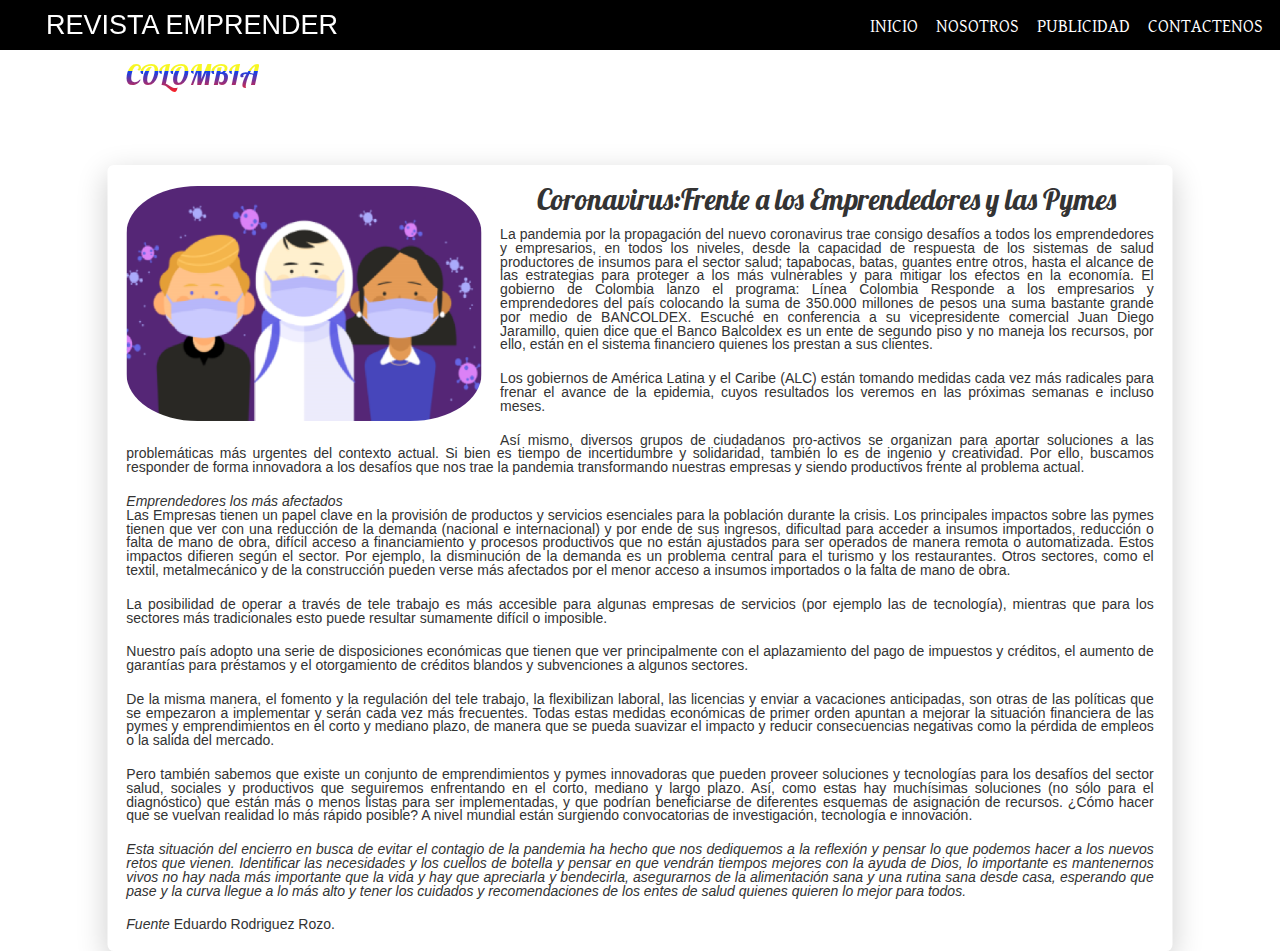
<file: covid_y_las_pymes.html>
<!DOCTYPE html>
<html lang="en, es">
<head>
		<meta charset="UTF-8">
		<meta name="viewport" content="width=device-width, initial-scale=1.0, maximum-scale=1">
		
		<meta name="description" content="Revista Emprender, la revista de los Emprendedores Colombianos. Te ayudara a obtener Tips y consejos para que puedas desarrollar tus emprendimientos. ">
		<meta name="author" content="Michael 'Deathless Corpse' Reinoso">
		<meta name="robots" content= "index, follow">

	<script src="js/jquery-3.1.0.min.js"></script>
	<script src="js/bootstrap.min.js"></script>
  	<script src="js/main.js"></script>
  
  
  <!--HOJAS DE ESTILO-->
  	
  	<link rel="stylesheet" href="css/font-awesome.min.css">
  	<link rel="stylesheet" href="css/normalize.css">
	<link rel="stylesheet" href="css/cannabis.css">
	<link rel="stylesheet" href="css/style.css">
	<link rel="stylesheet" href="css/animate.min.css">
	<link rel="stylesheet" href="https://cdnjs.cloudflare.com/ajax/libs/animate.css/4.1.1/animate.min.css">
	<link rel="stylesheet" href="

	<!--FUENTES: DE ORTIZ XD-->
	<link href="https://fonts.googleapis.com/css2?family=Fira+Sans:wght@500&display=swap" rel="stylesheet">
	<link href="https://fonts.googleapis.com/css2?family=Lobster&display=swap" rel="stylesheet">
	<link href="https://fonts.googleapis.com/css2?family=David+Libre:wght@500&display=swap" rel="stylesheet">
	<link href="https://fonts.googleapis.com/css2?family=Lora:ital,wght@1,500&display=swap" rel="stylesheet">

	<link rel="icon" href="assets/img/articulos/solicitud.png">

    <title>Coronavirus y las Pymes </title>
</head>
<body>
    
    <!--ENCABEZADO DE LA PAGINA--> 
    <header class="full-width NavBarP">
		<div class="full-width NavBarP-Logo">REVISTA EMPRENDER <span> COLOMBIA</span></div>
		<nav class="full-width NavBarP-Nav">
			<ul class="full-width list-unstyled">
				<li><a href="index.html">Inicio</a></li>
				<li><a href="nosotros.html">Nosotros</a></li>
				<li><a href="publicidad.html">Publicidad</a></li>
				<li><a href="index.html#contactenos_titulo">Contactenos</a></li>
				
			</ul>
		</nav>
		<i class="fa fa-bars visible-xs btn-menuMobile ShowMenuMobile" aria-hidden="true"></i>
  </header>

  <main>

	<!------NOTICIAS---->
	
			<div class="contenedor-articulo">
		
			<img class="circle" src="assets/img/articulos/articulo 3.png" alt="">  
		
		<h1 class="articulo-titulo">Coronavirus:Frente a los Emprendedores y las Pymes</h1>
		<p class="avestrus-texto"> 
			La pandemia por la propagación del nuevo coronavirus trae consigo desafíos a todos los emprendedores y empresarios,  en todos los niveles, desde la capacidad de respuesta de los sistemas de salud productores de insumos para el sector salud; tapabocas, batas, guantes entre otros,  hasta el alcance de las estrategias para proteger a los más vulnerables y para mitigar los efectos en la economía. El gobierno de Colombia lanzo el programa: Línea Colombia Responde a los empresarios y emprendedores del país colocando la suma de 350.000 millones de pesos una suma bastante grande por medio de BANCOLDEX. Escuché en conferencia a su vicepresidente comercial Juan Diego Jaramillo, quien dice que el Banco Balcoldex es un ente de segundo piso y no maneja los recursos, por ello, están en el sistema financiero quienes los prestan a sus clientes.
		</p>
		<br>
		<p class="avestrus-texto">
			Los gobiernos de América Latina y el Caribe (ALC) están tomando medidas cada vez más radicales para frenar el avance de la epidemia, cuyos resultados los veremos en las próximas semanas e incluso meses.
		</p>
		<br>
		<p class="avestrus-texto">
			Así mismo, diversos grupos de ciudadanos pro-activos se organizan para aportar soluciones a las problemáticas más urgentes del contexto actual. Si bien es tiempo de incertidumbre y solidaridad, también lo es de ingenio y creatividad. Por ello, buscamos responder de forma innovadora a los desafíos que nos trae la pandemia transformando nuestras empresas y siendo productivos frente al problema actual.
		</p>
		<br>
		<p class="avestrus-texto">
			<i> Emprendedores los más afectados</i> <br>
			Las  Empresas tienen un papel clave en la provisión de productos y servicios esenciales para la población durante la crisis. Los principales impactos sobre las pymes tienen que ver con una reducción de la demanda (nacional e internacional) y por ende de sus ingresos, dificultad para acceder a insumos importados, reducción o falta de mano de obra, difícil acceso a financiamiento y procesos productivos que no están ajustados para ser operados de manera remota o automatizada. Estos impactos difieren según el sector. Por ejemplo, la disminución de la demanda es un problema central para el turismo y los restaurantes. Otros sectores, como el textil, metalmecánico y de la construcción pueden verse más afectados por el menor acceso a insumos importados o la falta de mano de obra.
		</p>
		<br>
		<p class="avestrus-texto"> 
			La posibilidad de operar a través de tele trabajo es más accesible para algunas empresas de servicios (por ejemplo las de tecnología), mientras que para los sectores más tradicionales esto puede resultar sumamente difícil o imposible.
		</p>
		<br>
		<p class="avestrus-texto">
			Nuestro  país adopto  una serie de disposiciones económicas que tienen que ver principalmente con el aplazamiento del pago de impuestos y créditos, el aumento de garantías para préstamos y el otorgamiento de créditos blandos y subvenciones a algunos sectores.
		</p>
		<br>
		<p class="avestrus-texto">
			De la misma manera, el fomento y la regulación del tele trabajo, la flexibilizan laboral, las licencias y  enviar a vacaciones anticipadas, son otras de las políticas que se empezaron a implementar y serán cada vez más frecuentes. Todas estas medidas económicas de primer orden apuntan a mejorar la situación financiera de las pymes y emprendimientos en el corto y mediano plazo, de manera que se pueda suavizar el impacto  y reducir consecuencias negativas como la pérdida de empleos o la salida del mercado.
		</p>
		<br>
		<p class="avestrus-texto">
			Pero también sabemos que existe un conjunto de emprendimientos y pymes innovadoras que pueden proveer soluciones y tecnologías para los desafíos del sector salud, sociales y productivos que seguiremos enfrentando en el corto, mediano y largo plazo. Así, como estas hay muchísimas soluciones (no sólo para el diagnóstico) que están más o menos listas para ser implementadas, y que podrían beneficiarse de diferentes esquemas de asignación de recursos. ¿Cómo hacer que se vuelvan realidad lo más rápido posible?  A nivel mundial están surgiendo convocatorias de investigación, tecnología e innovación.
		</p>
		<br>
		<p class="avestrus-texto">
			<i>Esta situación  del encierro en busca de evitar el contagio de la pandemia ha hecho que nos dediquemos a la reflexión y pensar lo que podemos hacer a los nuevos retos que vienen. Identificar las necesidades y los cuellos de botella y pensar en que vendrán tiempos mejores con la ayuda de Dios, lo importante es mantenernos vivos no hay nada más importante que la vida y hay que apreciarla y bendecirla, asegurarnos de la alimentación sana y una rutina sana desde casa, esperando que pase y la curva llegue a lo más alto y tener los cuidados y recomendaciones de los entes de salud quienes quieren lo mejor para todos. </i>
		</p>
		<br>
		<p class="avestrus-texto">
			<i>Fuente</i> Eduardo Rodriguez Rozo. 
		<br>
		
		 </div>

		 <!--Copyright (c) 2020 by FrankieDoodie (https://codepen.io/FrankieDoodie/pen/PdpLKW)

Permission is hereby granted, free of charge, to any person obtaining a copy of this software and associated documentation files (the "Software"), to deal in the Software without restriction, including without limitation the rights to use, copy, modify, merge, publish, distribute, sublicense, and/or sell copies of the Software, and to permit persons to whom the Software is furnished to do so, subject to the following conditions:

The above copyright notice and this permission notice shall be included in all copies or substantial portions of the Software.

THE SOFTWARE IS PROVIDED "AS IS", WITHOUT WARRANTY OF ANY KIND, EXPRESS OR IMPLIED, INCLUDING BUT NOT LIMITED TO THE WARRANTIES OF MERCHANTABILITY, FITNESS FOR A PARTICULAR PURPOSE AND NONINFRINGEMENT. IN NO EVENT SHALL THE AUTHORS OR COPYRIGHT HOLDERS BE LIABLE FOR ANY CLAIM, DAMAGES OR OTHER LIABILITY, WHETHER IN AN ACTION OF CONTRACT, TORT OR OTHERWISE, ARISING FROM, OUT OF OR IN CONNECTION WITH THE SOFTWARE OR THE USE OR OTHER DEALINGS IN THE SOFTWARE.-->


	
		 


  <!--PIE DE PAGINA-->
<!--<footer id="ft_sec">
	<div class="container">
		<div class="row">
			<div class="col-lg-12">
				<div class="ft">						
					<ul>
						<li><a href="https://web.facebook.com/Revista-Emprender-1130069083829241 "target="_blank"><i class="fa fa-facebook" id="facebook"></i></a></li>
						<li><a href="https://www.instagram.com/revistaemprendercol/" target="_blank"><i class="fa fa-instagram" target="_blank"></i></a></li>
            <li><a href="https://www.linkedin.com/in/eduardo6/" target="_blank"><i class="fa fa-linkedin" ></i></a></li>
            <li><a href="https://api.whatsapp.com/send?phone=3106252465&text=Director%20Revista%20Emprender" target="_blank"><i class="fa fa-whatsapp" ></i></a></li>
					</ul>					
				</div>
				<ul class="copy_right">
          <li>&copy;REVISTA EMPRENDER</li>-->
          <!--<li>developer by md. shiddikur rahman</li>-->
				</ul>					
			</div>	
		</div>
	</div>
</footer>

</body>
</html>
</file>
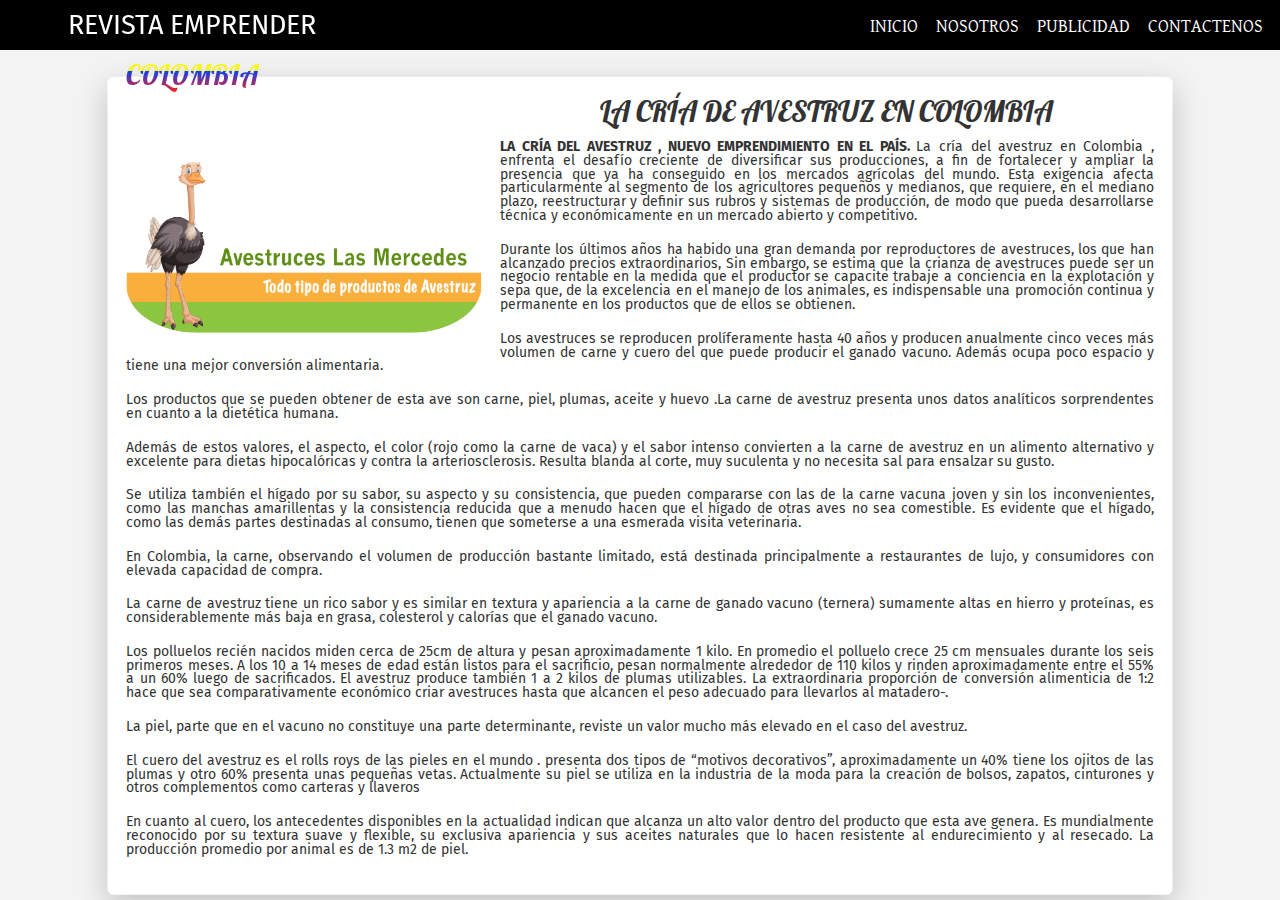
<file: cria_de_avestruz.html>
<!DOCTYPE html>
<html lang="en, es">
<head>
		<meta charset="UTF-8">
		<meta name="viewport" content="width=device-width, initial-scale=1.0, maximum-scale=1">
		
		<meta name="description" content="Revista Emprender, la revista de los Emprendedores Colombianos. Te ayudara a obtener Tips y consejos para que puedas desarrollar tus emprendimientos. ">
		<meta name="author" content="Michael 'Deathless Corpse' Reinoso">
		<meta name="robots" content= "index, follow">

	<script src="js/jquery-3.1.0.min.js"></script>
	<script src="js/bootstrap.min.js"></script>
  	<script src="js/main.js"></script>
  
  
  <!--HOJAS DE ESTILO-->
  	
  	<link rel="stylesheet" href="css/font-awesome.min.css">
  	<link rel="stylesheet" href="css/normalize.css">
	
	<link rel="stylesheet" href="css/style.css">
	<link rel="stylesheet" href="css/animate.min.css">
	<link rel="stylesheet" href="https://cdnjs.cloudflare.com/ajax/libs/animate.css/4.1.1/animate.min.css">
	<link rel="stylesheet" href="css/articulos.css">

	<!--FUENTES: DE ORTIZ XD-->
	<link href="https://fonts.googleapis.com/css2?family=Fira+Sans:wght@500&display=swap" rel="stylesheet">
	<link href="https://fonts.googleapis.com/css2?family=Lobster&display=swap" rel="stylesheet">
	<link href="https://fonts.googleapis.com/css2?family=David+Libre:wght@500&display=swap" rel="stylesheet">
	<link href="https://fonts.googleapis.com/css2?family=Lora:ital,wght@1,500&display=swap" rel="stylesheet">

	<link rel="icon" href="assets/img/articulos/solicitud.png">

    <title>La Cria de Avestruz En Colombia</title>
</head>
<body>
    
    <!--ENCABEZADO DE LA PAGINA--> 
    <header class="full-width NavBarP">
		<div class="full-width NavBarP-Logo">REVISTA EMPRENDER <span> COLOMBIA</span></div>
		<nav class="full-width NavBarP-Nav">
			<ul class="full-width list-unstyled">
				<li><a href="index.html">Inicio</a></li>
				<li><a href="nosotros.html">Nosotros</a></li>
				<li><a href="publicidad.html">Publicidad</a></li>
				<li><a href="index.html#contactenos_titulo">Contactenos</a></li>
				
			</ul>
		</nav>
		<i class="fa fa-bars visible-xs btn-menuMobile ShowMenuMobile" aria-hidden="true"></i>
  </header>

  <main>

	<!------NOTICIAS---->
	
			<div class="contenedor-articulo">
		
			<img class="circle" src="assets/img/articulos/articulo 1.jpg" alt="">  
		
		<h1 class="articulo-titulo">LA CRÍA DE AVESTRUZ EN COLOMBIA</h1>
		<p class="avestrus-texto"> 
		<b>LA CRÍA DEL AVESTRUZ , NUEVO EMPRENDIMIENTO EN EL PAÍS. </b> La cría del avestruz en Colombia , enfrenta el desafío creciente de diversificar sus producciones, a fin de fortalecer y ampliar la presencia que ya 
			ha conseguido en los mercados agrícolas del mundo. Esta exigencia afecta particularmente al segmento de los agricultores pequeños y medianos, que requiere, en el mediano plazo, reestructurar y definir 
			sus rubros y sistemas de producción, de modo que pueda desarrollarse técnica y económicamente en un mercado abierto y competitivo.
		</p>
		<br>
		<p class="avestrus-texto">
			Durante los últimos años ha habido una gran demanda por reproductores de avestruces, los que han alcanzado precios extraordinarios, Sin embargo, se estima que la crianza de avestruces puede ser un 
			negocio rentable en la medida que el productor se capacite trabaje a conciencia en la explotación y sepa que, de la excelencia en el manejo de los animales, es indispensable una promoción continua 
			y permanente en los productos que de ellos se obtienen. 
		</p>
		<br>
		<p class="avestrus-texto">
			Los avestruces se reproducen prolíferamente hasta 40 años y producen anualmente cinco veces más volumen de carne y cuero del que puede producir el ganado vacuno. Además ocupa poco espacio y tiene 
			una mejor conversión alimentaria. 
		</p>
		<br>
		<p class="avestrus-texto">
			Los productos que se pueden obtener de esta ave son carne, piel, plumas, aceite y huevo .La carne de avestruz presenta unos datos analíticos sorprendentes en cuanto a la dietética humana.
		</p>
		<br>
		<p class="avestrus-texto"> 
			Además de estos valores, el aspecto, el color (rojo como la carne de vaca) y el sabor intenso convierten a la carne de avestruz en un alimento alternativo y excelente para dietas hipocalóricas y 
			contra la arteriosclerosis. Resulta blanda al corte, muy suculenta y no necesita sal para ensalzar su gusto.
		</p>
		<br>
		<p class="avestrus-texto">
			Se utiliza también el hígado por su sabor, su aspecto y su consistencia, que pueden compararse con las de la carne vacuna joven y sin los inconvenientes, como las manchas amarillentas y la consistencia reducida que a menudo hacen
			que el hígado de otras aves no sea comestible. Es evidente que el hígado, como las demás partes destinadas al consumo, tienen que someterse a una esmerada visita veterinaria.
		</p>
		<br>
		<p class="avestrus-texto">
			En Colombia, la carne, observando el volumen de producción bastante limitado,
			está destinada principalmente a restaurantes de lujo, y consumidores con elevada capacidad de compra.
		</p>
		<br>
		<p class="avestrus-texto">
			La carne de avestruz tiene un rico sabor y es similar en textura y apariencia a la carne de ganado vacuno (ternera) sumamente altas en hierro y proteínas, es considerablemente más baja en grasa, colesterol y calorías que el ganado vacuno.
		</p>
		<br>
		<p class="avestrus-texto">
			Los polluelos recién nacidos miden cerca de 25cm de altura y pesan aproximadamente 1 kilo. En promedio el polluelo crece 25 cm mensuales durante los seis primeros meses. A los 10 a 14 meses de edad están listos para el sacrificio, pesan 
			normalmente alrededor de 110 kilos y rinden aproximadamente entre el 55% a un 60% luego de sacrificados. El avestruz produce también 1 a 2 kilos de plumas utilizables. La extraordinaria proporción de conversión alimenticia de 1:2 hace 
			que sea comparativamente económico criar avestruces hasta que alcancen el peso adecuado para llevarlos al matadero-. 
		</p>
		<br>
		<p class="avestrus-texto">
			La piel, parte que en el vacuno no constituye una parte determinante, reviste un valor mucho más elevado en el caso del avestruz.
		</p>
		<br>
		<p class="avestrus-texto">
			El cuero del avestruz es el rolls roys de las pieles en el mundo . presenta dos tipos de “motivos decorativos”, aproximadamente un 40% tiene los ojitos de las plumas y otro 60% presenta unas pequeñas vetas. Actualmente su piel se 
			utiliza en la industria de la moda para la creación de bolsos, zapatos, cinturones y otros complementos como carteras y llaveros
		</p>
		<br>
		<p class="avestrus-texto"> 
			En cuanto al cuero, los antecedentes disponibles en la actualidad indican que alcanza un alto valor dentro del producto que esta ave genera. Es mundialmente reconocido por su textura suave y flexible, su exclusiva apariencia y sus 
			aceites naturales que lo hacen resistente al endurecimiento y al resecado. La producción promedio por animal es de 1.3 m2 de piel.
		</p>
		<br>
		 </div>

		 <!--Copyright (c) 2020 by FrankieDoodie (https://codepen.io/FrankieDoodie/pen/PdpLKW)

Permission is hereby granted, free of charge, to any person obtaining a copy of this software and associated documentation files (the "Software"), to deal in the Software without restriction, including without limitation the rights to use, copy, modify, merge, publish, distribute, sublicense, and/or sell copies of the Software, and to permit persons to whom the Software is furnished to do so, subject to the following conditions:

The above copyright notice and this permission notice shall be included in all copies or substantial portions of the Software.

THE SOFTWARE IS PROVIDED "AS IS", WITHOUT WARRANTY OF ANY KIND, EXPRESS OR IMPLIED, INCLUDING BUT NOT LIMITED TO THE WARRANTIES OF MERCHANTABILITY, FITNESS FOR A PARTICULAR PURPOSE AND NONINFRINGEMENT. IN NO EVENT SHALL THE AUTHORS OR COPYRIGHT HOLDERS BE LIABLE FOR ANY CLAIM, DAMAGES OR OTHER LIABILITY, WHETHER IN AN ACTION OF CONTRACT, TORT OR OTHERWISE, ARISING FROM, OUT OF OR IN CONNECTION WITH THE SOFTWARE OR THE USE OR OTHER DEALINGS IN THE SOFTWARE.-->


	
		 


  <!--PIE DE PAGINA-->
<!--<footer id="ft_sec">
	<div class="container">
		<div class="row">
			<div class="col-lg-12">
				<div class="ft">						
					<ul>
						<li><a href="https://web.facebook.com/Revista-Emprender-1130069083829241 "target="_blank"><i class="fa fa-facebook" id="facebook"></i></a></li>
						<li><a href="https://www.instagram.com/revistaemprendercol/" target="_blank"><i class="fa fa-instagram" target="_blank"></i></a></li>
            <li><a href="https://www.linkedin.com/in/eduardo6/" target="_blank"><i class="fa fa-linkedin" ></i></a></li>
            <li><a href="https://api.whatsapp.com/send?phone=3106252465&text=Director%20Revista%20Emprender" target="_blank"><i class="fa fa-whatsapp" ></i></a></li>
					</ul>					
				</div>
				<ul class="copy_right">
          <li>&copy;REVISTA EMPRENDER</li>-->
          <!--<li>developer by md. shiddikur rahman</li>-->
				</ul>					
			</div>	
		</div>
	</div>
</footer>

</body>
</html>
</file>
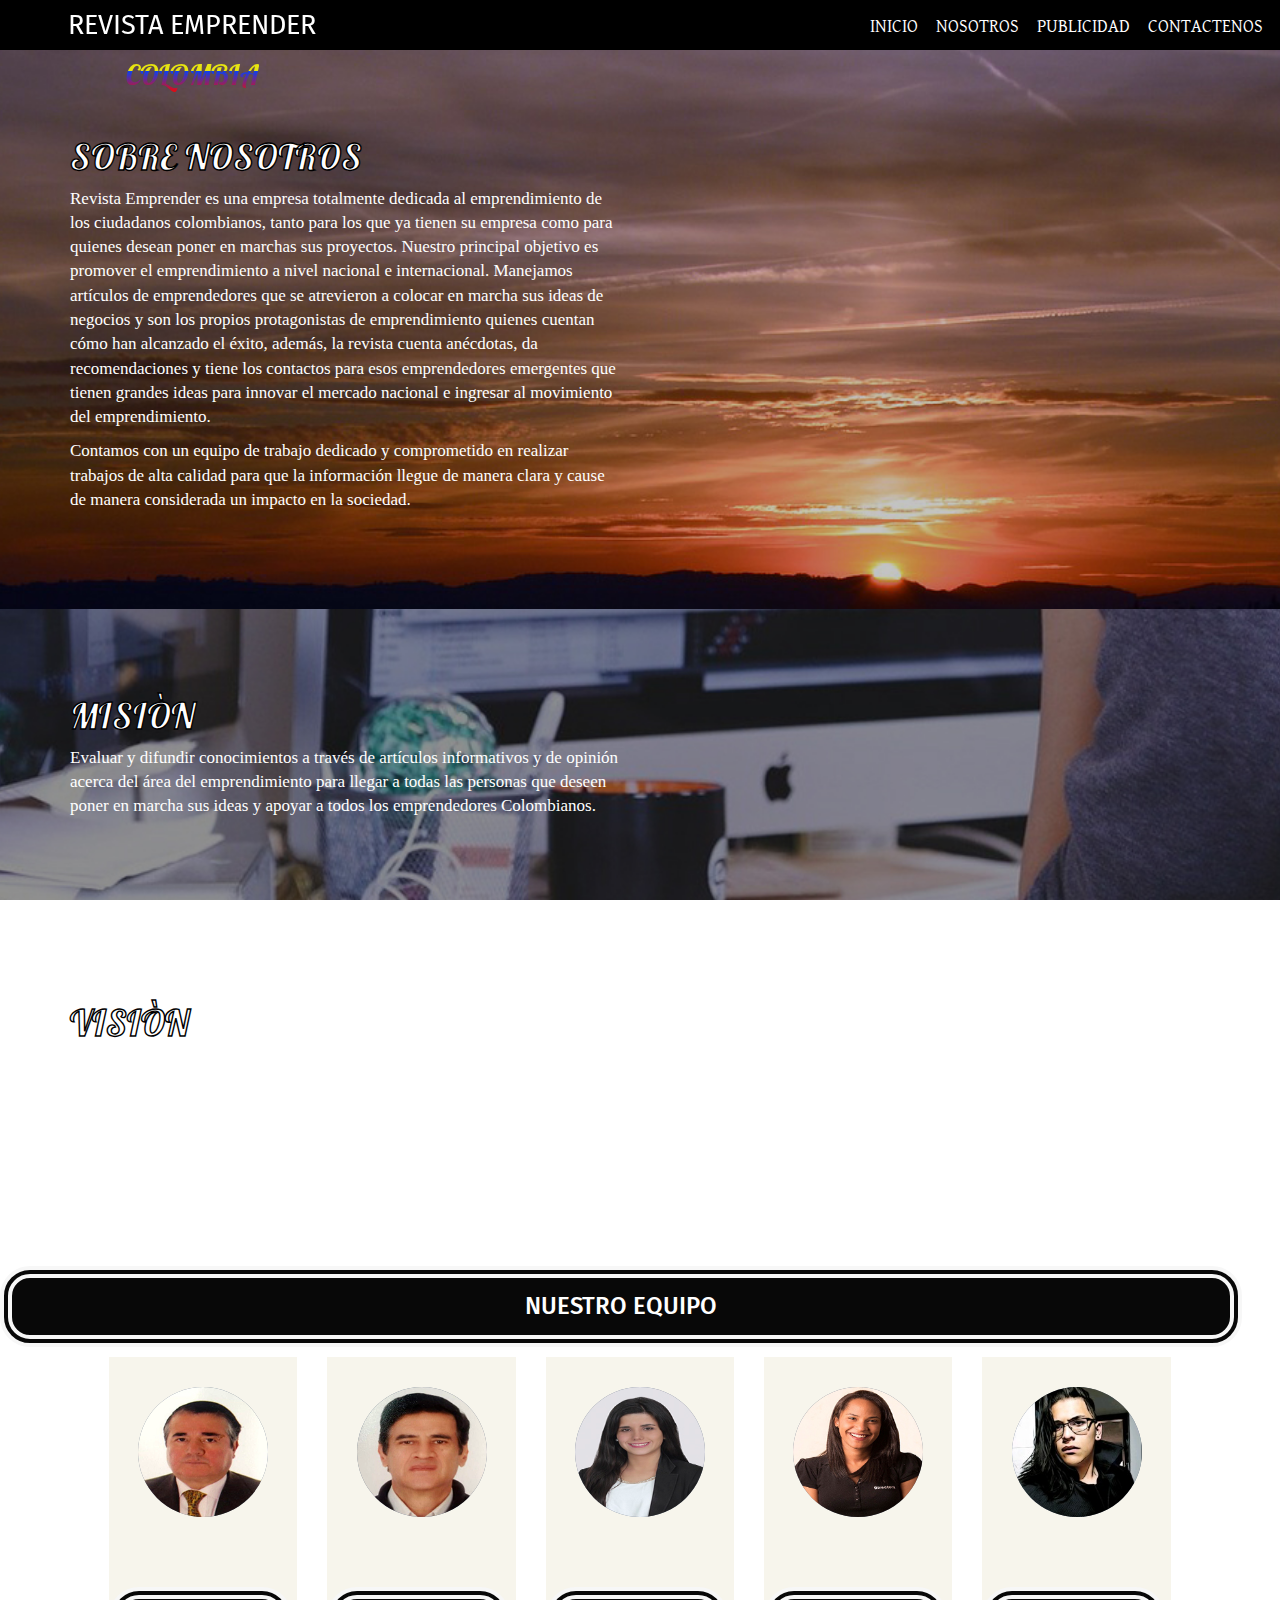
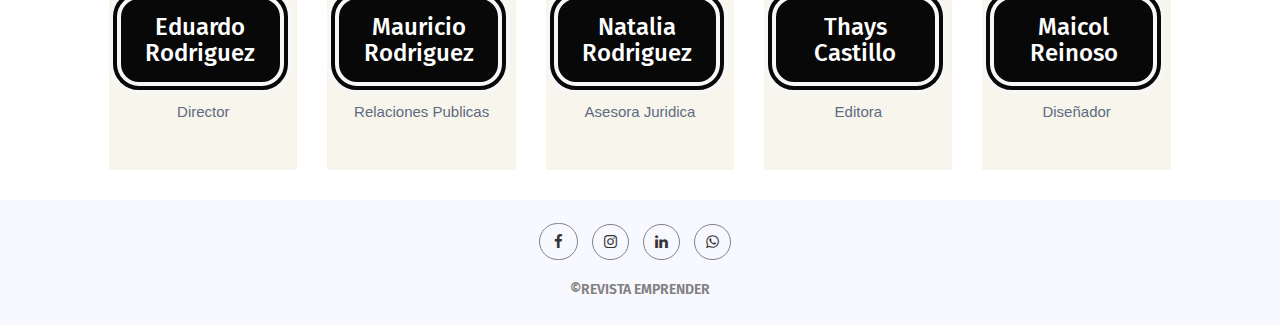
<file: nosotros.html>
<!DOCTYPE html>
<html lang="es">
<head>
    <meta charset="UTF-8">
    <meta name="viewport" content="width=device-width, initial-scale=1.0">
    <meta name="viewport" content="width=device-width, initial-scale=1.0">
  <meta name="description" content="Revista Emprender, la revista de los Emprendedores Colombianos. Te ayudara a obtener Tips y consejos para que puedas desarrollar tus emprendimientos. ">
  <meta name="author" content="Michael 'Deathless Corpse' Reinoso">
  <meta name="robots" content= "index, follow">

  <!--LIBRERIAS JS-->
  <script src="js/jquery-3.1.0.min.js"></script>
	<script src="js/bootstrap.min.js"></script>
  <script src="js/main.js"></script>
  
  
  <!--HOJAS DE ESTILO-->
  <link rel="stylesheet" href="css/bootstrap.css">
  <link rel="stylesheet" href="css/font-awesome.min.css">
  <link rel="stylesheet" href="css/normalize.css">
  <link rel="stylesheet" href="css/nosotros.css">
  <link rel="stylesheet" href="css/style.css">
  <link rel="stylesheet" href="css/other styles/bootstrap.min.css">
  <link rel="stylesheet" href="css/other styles/responsive.css">
  

  <!--FUENTES: DE ORTIZ XD-->
  <link href="https://fonts.googleapis.com/css2?family=Fira+Sans:wght@500&display=swap" rel="stylesheet">
  <link href="https://fonts.googleapis.com/css2?family=Lobster&display=swap" rel="stylesheet">
  <link href="https://fonts.googleapis.com/css2?family=David+Libre:wght@500&display=swap" rel="stylesheet">
  <link href="https://fonts.googleapis.com/css2?family=Lora:ital,wght@1,500&display=swap" rel="stylesheet">


  <link rel="stylesheet" href="https://cdnjs.cloudflare.com/ajax/libs/animate.css/4.1.1/animate.min.css">
  <link rel="stylesheet" href="css/animate.min.css">
  <link rel="icon" href="assets/img/project-management .png">

  <title>REVISTA EMPRENDER COLOMBIA</title>

</head>
<body>

   <!--ENCABEZADO DE LA PAGINA--> 
    <header class="full-width NavBarP">
		<div class="full-width NavBarP-Logo">REVISTA EMPRENDER <span> COLOMBIA</span></div>
		<nav class="full-width NavBarP-Nav">
			<ul class="full-width list-unstyled">
				<li><a href="index.html">Inicio</a></li>
				<li><a href="nosotros.html">Nosotros</a></li>
				<li><a href="publicidad.html">Publicidad</a></li>
				<li><a href="index.html#contactenos_titulo">Contactenos</a></li>
				
			</ul>
		</nav>
		<i class="fa fa-bars visible-xs btn-menuMobile ShowMenuMobile" aria-hidden="true"></i>
  </header>
  

 <!--SECCION DE NOSOTROS (VER LA DOCUMENTACION PARA LA ANIMACÌON EN https://animate.style/#usage)-->
    
    <!--SOBRE NOSOTROS-->
  <section id="about-us" class="parallax">
    <div class="container">
      <div class="row">
        <div class="col-sm-6">
          <div class="about-info wow fadeInUp" data-wow-duration="1000ms" data-wow-delay="300ms">
            <h2 id="sobre-nosotros" class="animate__animated animate__fadeInRight">SOBRE NOSOTROS</h2>
            <p id="nosotros" class="animate__animated animate__fadeInUp animate__slow">Revista Emprender es una empresa totalmente dedicada al emprendimiento de los ciudadanos colombianos, tanto para los que ya tienen su empresa como para quienes desean poner en marchas sus proyectos.
              Nuestro principal objetivo es promover el emprendimiento a nivel nacional e internacional.
              Manejamos artículos de emprendedores que se atrevieron a colocar en marcha sus ideas de negocios y son los propios protagonistas de emprendimiento quienes cuentan cómo han alcanzado el éxito, además, la revista cuenta anécdotas, da recomendaciones y tiene los contactos para esos emprendedores emergentes que tienen grandes ideas para innovar el mercado nacional e ingresar al movimiento del emprendimiento. </p>
            <p id="nosotros" class="animate__animated animate__fadeInUp animate__slow">Contamos con un equipo de trabajo dedicado y comprometido en realizar trabajos de alta calidad para que la información llegue de manera clara y cause de manera considerada un impacto en la sociedad.</p>
          </div>
        </div>
        </div>
        </div>
      </div>
    </div>
  </section>

  <!--MISION-->
  <section id="about-uss" class="parallax">
    <div class="container">
      <div class="row">
        <div class="col-sm-6">
          <div class="about-info wow fadeInUp" data-wow-duration="1000ms" data-wow-delay="300ms">
            <h2 class="animate__animated animate__fadeInRight">MISIÒN</h2>
            <p id="nosotross" class="animate__animated animate__fadeInUp animate__slow">Evaluar y difundir conocimientos a través de artículos informativos y de opinión acerca del área del emprendimiento para llegar a todas las personas que deseen poner en marcha sus ideas 
              y apoyar a todos los emprendedores Colombianos.</p>
          </div>
        </div>
        </div>
        </div>
      </div>
    </div>
  </section>

  <!--VISION-->
  <section id="about-usss" class="parallax">
    <div class="container">
      <div class="row">
        <div class="col-sm-6">
          <div class="about-info wow fadeInUp" data-wow-duration="1000ms" data-wow-delay="300ms">
            <h2 class="animate__animated animate__fadeInRight ">VISIÒN</h2>
            <p id="nosotrosss" class="animate__animated animate__fadeInUp animate__slow">Queremos ser un medio referente para los emprendedores de todo el país, para ayudarlos de alguna manera a impulsar sus ideas de negocios para que sean exitosos. 
              Nuestra meta es que cada vez, más personas puedan recibir nuestra revista ampliando nuestra difusión y lograr mayor alcance.</p>
            
          </div>
        </div>
        </div>
        </div>
      </div>
    </div>
  </section>
<![base64]>
<![base64]>

<!--SECCION DE NUESTRO TEAM-->
<h3>NUESTRO EQUIPO</h3>

<!--GRACIAS A FrankieDoodie por el diseño de esta seccion, todos los creditos para el,
visiten su Perfil de Codepen https://codepen.io/collection/XdWJOQ/-->
<section>
  <div class="contenedor_team">
    <div class="row">
      <div class="col-md-2 col-md-offset-1">
        <div class="our-team">
          <div class="picture">
            <img class="img-fluid" src="assets/img/team/eduardo.jpeg">
          </div>
          <div class="team-content">
            <h3 class="name">Eduardo Rodriguez</h3>
            <h4 class="title">Director</h4>
          </div>
          <ul class="social">
            <li><a href="https://web.facebook.com/Revista-Emprender-1130069083829241" target="_blank" class="fa fa-facebook" aria-hidden="true"></a></li>
            <li><a href="https://twitter.com/EDURODRIROZO" target="_blank" class="fa fa-twitter" aria-hidden="true"></a></li>
            <li><a href="https://api.whatsapp.com/send?phone=3106252465&text=Director%20Revista%20Emprender" target="_blank" class="fa fa-whatsapp" aria-hidden="true"></a></li>
            <li><a href="https://www.linkedin.com/in/eduardo6" target="_blank" class="fa fa-linkedin" aria-hidden="true"></a></li>
          </ul>
        </div>
      </div>
          <div class="col-md-2 ">
        <div class="our-team">
          <div class="picture">
            <img class="img-fluid" src="assets/img/team/mauricio.jpeg">
          </div>
          <div class="team-content">
            <h3 class="name">Mauricio Rodriguez</h3>
            <h4 class="title">Relaciones Publicas</h4>
          </div>
          <ul class="social">
            <li><a href="https://web.facebook.com/Revista-Emprender-1130069083829241" target="_blank" class="fa fa-facebook" aria-hidden="true"></a></li>
            <li><a href="https://twitter.com/EDURODRIROZO" target="_blank" class="fa fa-twitter" aria-hidden="true"></a></li>
            <li><a href="https://api.whatsapp.com/send?phone=3106252465&text=Director%20Revista%20Emprender" target="_blank" class="fa fa-whatsapp" aria-hidden="true"></a></li>
            <li><a href="https://www.linkedin.com/in/eduardo6" target="_blank" class="fa fa-linkedin" aria-hidden="true"></a></li>
          </ul>
        </div>
      </div>
          <div class="col-md-2">
        <div class="our-team">
          <div class="picture">
            <img class="img-fluid" src="assets/img/team/natalia.JPG">
          </div>
          <div class="team-content">
            <h3 class="name">Natalia Rodriguez</h3>
            <h4 class="title">Asesora Juridica</h4>
          </div>
          <ul class="social">
            <li><a href="https://web.facebook.com/Revista-Emprender-1130069083829241" target="_blank" class="fa fa-facebook" aria-hidden="true"></a></li>
            <li><a href="" target="_blank" class="fa fa-twitter" aria-hidden="true"></a></li>
            <li><a href="https://api.whatsapp.com/send?phone=3106252465&text=Director%20Revista%20Emprender" target="_blank" class="fa fa-whatsapp" aria-hidden="true"></a></li>
            <li><a href="https://www.linkedin.com/in/natalia-andrea-rodriguez-gonzalez-80274215a/" target="_blank" class="fa fa-linkedin" aria-hidden="true"></a></li>
          </ul>
        </div>
      </div>
          <div class="col-md-2">
        <div class="our-team">
          <div class="picture">
            <img class="img-fluid" src="assets/img/team/thays.JPG">
          </div>
          <div class="team-content">
            <h3 class="name">Thays Castillo</h3>
            <h4 class="title">Editora</h4>
          </div>
          <ul class="social">
            <li><a href="https://web.facebook.com/Revista-Emprender-1130069083829241" target="_blank" class="fa fa-facebook" aria-hidden="true"></a></li>
            <li><a href="https://twitter.com/ThaysCastillo" target="_blank" class="fa fa-twitter" aria-hidden="true"></a></li>
            <li><a href="https://api.whatsapp.com/send?phone=3106252465&text=Director%20Revista%20Emprender" target="_blank" class="fa fa-whatsapp" aria-hidden="true"></a></li>
            <li><a href="https://www.linkedin.com/in/thays-castillo-ar%C3%A9valo-762abb1ab/" target="_blank" class="fa fa-linkedin" aria-hidden="true"></a></li>
          </ul>
        </div>
      </div>
      <div class="col-md-2">
        <div class="our-team">
          <div class="picture">
            <img class="img-fluid" src="assets/img/team/maick.jpeg">
          </div>
          <div class="team-content">
            <h3 class="name">Maicol Reinoso</h3>
            <h4 class="title">Diseñador</h4>
          </div>
          <ul class="social">
            <li><a href="https://web.facebook.com/Revista-Emprender-1130069083829241" target="_blank" class="fa fa-facebook" aria-hidden="true"></a></li>
            <li><a href="https://twitter.com/DctmMaick" target="_blank" class="fa fa-twitter" aria-hidden="true"></a></li>
            <li><a href="https://api.whatsapp.com/send?phone=3114502476&text=Diseñador%20Revista%20Emprender" target="_blank" class="fa fa-whatsapp" aria-hidden="true"></a></li>
            <li><a href="https://www.linkedin.com/in/michael-reinoso-9007501a5/" target="_blank" class="fa fa-linkedin" aria-hidden="true"></a></li>
          </ul>
        </div>
      </div>
    </div>
  </div>

  <!--PIE DE PAGINA-->
<footer id="ft_sec">
	<div class="container">
		<div class="row">
			<div class="col-lg-12">
				<div class="ft">						
					<ul>
						<li><a href="https://web.facebook.com/Revista-Emprender-1130069083829241 "target="_blank"><i class="fa fa-facebook" id="facebook"></i></a></li>
						<li><a href="https://www.instagram.com/revistaemprendercol/" target="_blank"><i class="fa fa-instagram" target="_blank"></i></a></li>
            <li><a href="https://www.linkedin.com/in/eduardo6/" target="_blank"><i class="fa fa-linkedin" ></i></a></li>
            <li><a href="https://api.whatsapp.com/send?phone=3106252465&text=Director%20Revista%20Emprender" target="_blank"><i class="fa fa-whatsapp" ></i></a></li>
					</ul>					
				</div>
				<ul class="copy_right">
          <li>&copy;REVISTA EMPRENDER</li>
          <!--<li>developer by md. shiddikur rahman</li>-->
				</ul>					
			</div>	
		</div>
	</div>
</footer>

</section>







</body>
</file>
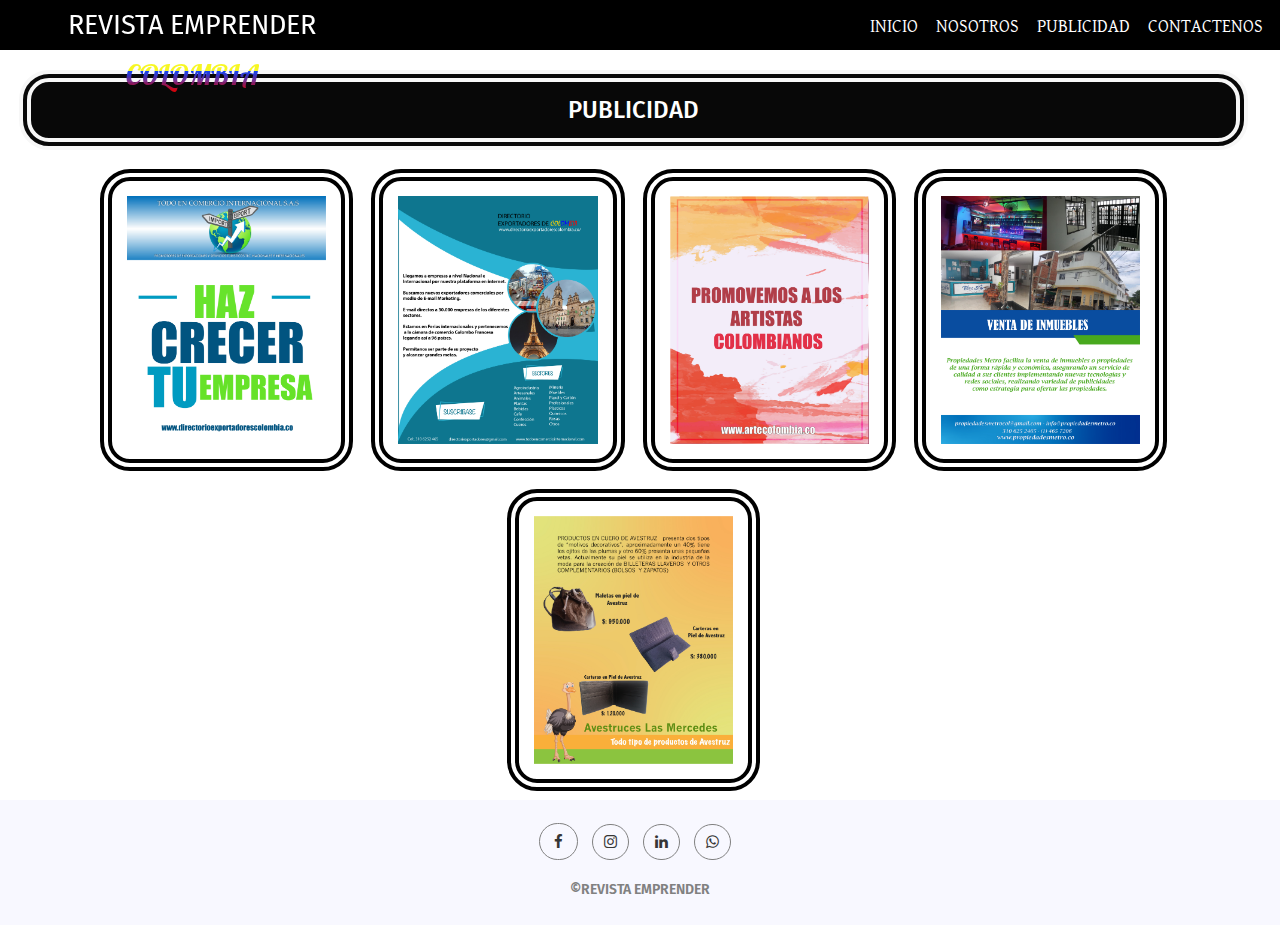
<file: publicidad.html>
<!DOCTYPE html>
<html lang="es">
<head>
    <meta charset="UTF-8">
    <meta name="viewport" content="width=device-width, initial-scale=1.0">
    <meta name="viewport" content="width=device-width, initial-scale=1.0">
  <meta name="description" content="Revista Emprender, la revista de los Emprendedores Colombianos. Te ayudara a obtener Tips y consejos para que puedas desarrollar tus emprendimientos. ">
  <meta name="author" content="Michael 'Deathless Corpse' Reinoso">
  <meta name="robots" content= "index, follow">


    <script src="js/jquery-3.1.0.min.js"></script>
	<script src="js/bootstrap.min.js"></script>
  	<script src="js/main.js"></script>
  
  
  <!--HOJAS DE ESTILO-->
    <link rel="stylesheet" href="css/bootstrap.css">
  	<link rel="stylesheet" href="css/font-awesome.min.css">
  	<link rel="stylesheet" href="css/normalize.css">
    <link rel="stylesheet" href="css/publicidad.css">
    <link rel="stylesheet" href="css/style.css">
  
  

  <link href="https://fonts.googleapis.com/css2?family=Fira+Sans:wght@500&display=swap" rel="stylesheet">
  <link href="https://fonts.googleapis.com/css2?family=Lobster&display=swap" rel="stylesheet">
  <link href="https://fonts.googleapis.com/css2?family=David+Libre:wght@500&display=swap" rel="stylesheet">
  <link href="https://fonts.googleapis.com/css2?family=Lora:ital,wght@1,500&display=swap" rel="stylesheet">

  <link rel="stylesheet" href="https://cdnjs.cloudflare.com/ajax/libs/animate.css/4.1.1/animate.min.css">
  <link rel="icon" href="assets/img/project-management .png">


</head>

<body>
    
<!--ENCABEZADO DE LA PAGINA--> 
<header class="full-width NavBarP">
    <div class="full-width NavBarP-Logo">REVISTA EMPRENDER <span> COLOMBIA</span></div>
    <nav class="full-width NavBarP-Nav">
        <ul class="full-width list-unstyled">
            <li><a href="index.html">Inicio</a></li>
            <li><a href="nosotros.html">Nosotros</a></li>
            <li><a href="publicidad.html">Publicidad</a></li>
            <li><a href="index.html#contactenos_titulo">Contactenos</a></li>
            
        </ul>
    </nav>
    <i class="fa fa-bars visible-xs btn-menuMobile ShowMenuMobile" aria-hidden="true"></i>
</header>

<!--PUBLICIDAD-->

<section class="art">
    <h3 id="ediciones">PUBLICIDAD</h3>
   <br>
     <article class="art__columna"> 
         <a href="http://www.todoencomerciointernacional.com/" target="_blank"> 
             <img src="assets/img/publicidad/TODO-EN-COMERCIO.jpg" class="art__img">
             
                
       </article>
       
       <article class="art__columna">
        <a href="http://www.directorioexportadorescolombia.co/" target="_blank">
          <img src="assets/img/publicidad/DIRECTORIO.jpg" class="art__img"></a>
    
       </article>

       <article class="art__columna">
        <a href="http://artecolombia.co/" target="_blank">
        <img src="assets/img/publicidad/ARTE-COLOMBIA.jpg" class="art__img"></a>
        
     </article>
     
     <article class="art__columna">
        <a href="http://propiedadesmetro.co/" target="_blank">
            <img src="assets/img/publicidad/PROPIEDADES.jpg" class="art__img">
        </a>
         
     </article>
     
     <article class="art__columna">
        <a href="http://www.avestruz.com.co/" target="_blank">
        <img src="assets/img/publicidad/AVESTRUZ.jpg" class="art__img">
       </a>
     </article>

</section>  

<footer id="ft_sec">
	<div class="container">
		<div class="row">
			<div class="col-lg-12">
				<div class="ft">						
					<ul>
						<li><a href="https://web.facebook.com/Revista-Emprender-1130069083829241 "target="_blank"><i class="fa fa-facebook" id="facebook"></i></a></li>
						<li><a href="https://www.instagram.com/revistaemprendercol/" target="_blank"><i class="fa fa-instagram" target="_blank"></i></a></li>
                        <li><a href="https://www.linkedin.com/in/eduardo6/" target="_blank"><i class="fa fa-linkedin" ></i></a></li>
                        <li><a href="https://api.whatsapp.com/send?phone=3106252465&text=Director%20Revista%20Emprender" target="_blank"><i class="fa fa-whatsapp" ></i></a></li>
					</ul>					
				</div>
				<ul class="copy_right">
          <li>&copy;REVISTA EMPRENDER</li>
          <!--<li>developer by md. shiddikur rahman</li>-->
				</ul>					
			</div>	
		</div>
	</div>
</footer>
</file>
<file: css/cannabis.css>
body{
	background-color: rgb(243, 243, 243);
}

*{
    margin: 0;
    padding: 0;
    -webkit-box-sizing:border-box;
    -moz-box-sizing:border-box;
    box-sizing:border-box;
}


.NavBarP,
.NavBarP-Logo,
.NavBarP-Nav,
.NavBarP-Nav > ul,
.NavBarP-Nav > ul > li,
.NavBarP-Nav > ul > li > a{
	height: 50px;
	line-height: 50px;
}
.NavBarP{
	background-color: #0a0a0a;
	color: #fff;
	position: relative;
	font-family: 'RobotoCondensedLight';
	text-transform: uppercase;
	font-size: 18px;
	text-align: center;
	user-select: none;
	-webkit-user-select: none;
	-moz-user-select: none;
}
.NavBarP-Logo,
.NavBarP-Nav{
	position: fixed;
	top: 0;
	background-color: black;
	z-index: 100;
}
.NavBarP-Logo{
	left: 0;
	width: 30%;
	font-family: 'Fira Sans', sans-serif;
	font-size: 27px;
}

/*SECCION DONDE SE ESTABLECE EL GRADIENTE/DIFUMINACION A LAS LETRAS COLOMBIA*/
.NavBarP-Logo span{
	color: transparent;
	font-family: 'Lobster', cursive;
	font-size: 28px;
 background: linear-gradient(rgba(246, 246, 10, 0.897) 40%,rgb(11, 65, 241) 40%,rgba(255, 0, 0, 0.876));
 -webkit-background-clip: text;
}

.NavBarP-Nav{
	right: 0;
	max-width: 70%;
}
.NavBarP-Nav > ul{
	text-align: right;
	padding-right: 10px;
}
.NavBarP-Nav > ul > li{
	display: inline-block;
	position: relative;
}
.NavBarP-Nav > ul > li > a{
	color: #fff;
	text-align: center;
	display: block;
	text-decoration: none;
	padding: 0 7px;
	transition: all .3s ease-in-out;
	font-family: 'David Libre', serif;
}
.NavBarP-Nav > ul > li > a:hover{
	color: #FAE76F;
}



  
  .contenedor-articulo {
	position: absolute;
	top: 62%;
	left: 50%;
	transform: translate(-50%, -50%);
	width: 106.5rem;
	padding: 1.88rem;
	background: #fff;
	box-sizing: border-box;
	border-radius: 0.63rem;
	box-shadow: 0 0.94rem 3.13rem rgba(0, 0, 0, 0.2);
  }
  
  .circle {
	width: 35.5rem;
	height: 23.5rem;
	border-radius: 20%;
	float: left;
	shape-outside: image-set();
	margin: 2px 1.88rem 2.5rem 0px;
  }
  
  .avestrus-texto {
	margin: 0;
	padding: 0;
	text-align: justify;
	line-height: 1.38rem;
	font-family: 'Fira Sans', sans-serif;
  }
  
  .articulo-titulo {
	margin: 0 0 1.25rem;
	padding: 0;
	font-size: 2.88rem;
	font-family: 'Lobster', cursive;
	text-align: center;
  }

  



/*==========================================================================================
        							MEDIA QUERYS                                                                    
============================================================================================*/

/*@media (min-width:767px) {
	.NoScroll{
		overflow-y: hidden;
	}
    .NavBarP-Logo{
    	width: 100%;
    	z-index: 99;
    	position: fixed;
    	border-bottom: 1px solid rgba(255, 255, 255, .2);
    }
    .NavBarP-Nav{
    	width: 100%;
    	padding-top: 50px;
    	height: 100%;
    	z-index: 97;
    	position: fixed;
    	opacity: 0;
    	pointer-events: none;
    	transition: all .3s ease-in-out;
    }
    .NavBarP-Nav > ul{
    	padding-right: 0;
    	text-align: center;
    	height: 100%;
    }
    .NavBarP-Nav > ul > li{
		display: block;
    }
    .btn-menuMobile{
    	position: absolute;
    	z-index: 100;
    	top: 0;
    	right: -46px;
    	color: #fff;
    	height: 50px;
    	width: 50px;
    	cursor: pointer;
    	line-height: 50px;
    	font-size: 25px;
    	transition: all .3s ease-in-out;
    }
    .btn-menuMobile:hover{
		color: #FAE76F;
	}
    .Login{
    	position: fixed;
    	height: 100%;
    	top: 0;
    	padding-top: 50px;
    	z-index: 100;
    }
}*/


@media  (min-width: 360px) and (max-height:640px) {
	.NavBarP-Logo {
		width: 100%;
		z-index: 99;
		position: fixed;
		border-bottom: 1px solid rgba(255, 255, 255, .2);
		font-size: 20px;
	}
	.contenedor-articulo {
		position: absolute;
		top: 129%;
		left: -55%;
		transform: translate(52%, -45%);
		width: 110%;
		background: #fff;
		box-sizing: border-box;
		border-radius: 0.63rem;
		box-shadow: 0 0.94rem 3.13rem rgba(0, 0, 0, 0.2);
	}

.NavBarP-Logo span {
	color: transparent;
	font-family: 'Lobster', cursive;
	font-size: 0px;
	background: linear-gradient(rgba(246, 246, 10, 0.897) 40%,rgb(11, 65, 241) 40%,rgba(255, 0, 0, 0.876));
	-webkit-background-clip: text;
	font-size: 0px;
}

.articulo-titulo {
    margin: 0 0 1.25rem;
    padding: 0;
    font-size: 1.88rem;
    font-family: 'Lobster', cursive;
    text-align: center;
}

.NoScroll{
	overflow-y: hidden;
}
.NavBarP-Logo{
	width: 100%;
	z-index: 99;
	position: fixed;
	border-bottom: 1px solid rgba(255, 255, 255, .2);
}
.NavBarP-Nav{
	width: 100%;
	padding-top: 50px;
	height: 100%;
	z-index: 97;
	position: fixed;
	opacity: 0;
	pointer-events: none;
	transition: all .3s ease-in-out;
}
.NavBarP-Nav > ul{
	padding-right: 0;
	text-align: center;
	height: 100%;
}
.NavBarP-Nav > ul > li{
	display: block;
}
.btn-menuMobile{
	position: absolute;
	z-index: 100;
	top: 0;
	right: -46px;
	color: #fff;
	height: 50px;
	width: 50px;
	cursor: pointer;
	line-height: 50px;
	font-size: 25px;
	transition: all .3s ease-in-out;
}
.btn-menuMobile:hover{
	color: #FAE76F;
}
.Login{
	position: fixed;
	height: 100%;
	top: 0;
	padding-top: 50px;
	z-index: 100;
}
	}

	@media  (min-width: 375px) and (max-height: 667px){
		.NavBarP-Logo {
			width: 100%;
			z-index: 99;
			position: fixed;
			border-bottom: 1px solid rgba(255, 255, 255, .2);
			font-size: 24px;
		}
		.contenedor-articulo {
			position: absolute;
			top: 123%;
			left: -40%;
			transform: translate(37%, -45%);
			width: 111%;
			background: #fff;
			box-sizing: border-box;
			border-radius: 0.63rem;
			box-shadow: 0 0.94rem 3.13rem rgba(0, 0, 0, 0.2);
		}
		}	

		@media  (max-width: 375px) and (min-height: 812px){
			.NavBarP-Logo {
				width: 100%;
				z-index: 99;
				position: fixed;
				border-bottom: 1px solid rgba(255, 255, 255, .2);
				font-size: 19px;
			}
			.contenedor-articulo {
				position: absolute;
    top: 94%;
    left: -42%;
    transform: translate(39%, -45%);
    width: 111%;
    background: #fff;
    box-sizing: border-box;
    border-radius: 0.63rem;
    box-shadow: 0 0.94rem 3.13rem rgba(0, 0, 0, 0.2);
}
			}

		

	
	
	@media  (width: 411px) and (max-height: 731px){
		.NavBarP-Logo {
			width: 100%;
			z-index: 99;
			position: fixed;
			border-bottom: 1px solid rgba(255, 255, 255, .2);
			font-size: 24px;
		}
		.contenedor-articulo {
			position: absolute;
			top: 114%;
			left: -19%;
			transform: translate(30%, -45%);
			width: 95%;
			background: #fff;
			box-sizing: border-box;
			border-radius: 0.63rem;
			box-shadow: 0 0.94rem 3.13rem rgba(0, 0, 0, 0.2);
		}

	.NoScroll{
		overflow-y: hidden;
	}
	.NavBarP-Logo{
		width: 100%;
		z-index: 99;
		position: fixed;
		border-bottom: 1px solid rgba(255, 255, 255, .2);
	}
	.NavBarP-Nav{
		width: 100%;
		padding-top: 50px;
		height: 100%;
		z-index: 97;
		position: fixed;
		opacity: 0;
		pointer-events: none;
		transition: all .3s ease-in-out;
	}
	.NavBarP-Nav > ul{
		padding-right: 0;
		text-align: center;
		height: 100%;
	}
	.NavBarP-Nav > ul > li{
		display: block;
	}
	.btn-menuMobile{
		position: absolute;
		z-index: 100;
		top: 0;
		right: -46px;
		color: #fff;
		height: 50px;
		width: 50px;
		cursor: pointer;
		line-height: 50px;
		font-size: 25px;
		transition: all .3s ease-in-out;
	}
	.btn-menuMobile:hover{
		color: #FAE76F;
	}
	.Login{
		position: fixed;
		height: 100%;
		top: 0;
		padding-top: 50px;
		z-index: 100;
	}

	
		}

		
	
	
	@media  (max-width: 320px) and (max-width: 568px){
		.NavBarP-Logo {
			width: 101%;
			z-index: 99;
			position: fixed;
			border-bottom: 1px solid rgba(255, 255, 255, .2);
			font-size: 18px;
		}
		.contenedor-articulo{
		
			position: absolute;
			top: 126%;
			left: -138%;
			transform: translate(113%, -40%);
			width: 120%;
			background: #fff;
			box-sizing: border-box;
			border-radius: 0.63rem;
			box-shadow: 0 0.94rem 3.13rem rgba(0, 0, 0, 0.2);
		}	
		
		.fa-navicon:before, .fa-reorder:before, .fa-bars:before {
			content: "\f0c9";
			position: fixed;
			z-index: 100;
			right: 25px;
		}

		.NoScroll{
			overflow-y: hidden;
		}
		.NavBarP-Logo{
			width: 100%;
			z-index: 99;
			position: fixed;
			border-bottom: 1px solid rgba(255, 255, 255, .2);
		}
		.NavBarP-Nav{
			width: 100%;
			padding-top: 50px;
			height: 100%;
			z-index: 97;
			position: fixed;
			opacity: 0;
			pointer-events: none;
			transition: all .3s ease-in-out;
		}
		.NavBarP-Nav > ul{
			padding-right: 0;
			text-align: center;
			height: 100%;
		}
		.NavBarP-Nav > ul > li{
			display: block;
		}
		.btn-menuMobile{
			position: absolute;
			z-index: 100;
			top: 0;
			right: -46px;
			color: #fff;
			height: 50px;
			width: 50px;
			cursor: pointer;
			line-height: 50px;
			font-size: 25px;
			transition: all .3s ease-in-out;
		}
		.btn-menuMobile:hover{
			color: #FAE76F;
		}
		.Login{
			position: fixed;
			height: 100%;
			top: 0;
			padding-top: 50px;
			z-index: 100;
		}
		
	}
	
	

@media  (width:768px) and (max-height:1024px){
	.NavBarP-Logo {
		width: 31%;
		z-index: 99;
		position: fixed;
		border-bottom: 1px solid rgba(255, 255, 255, .2);
		font-size: 24px;
	}

	.contenedor-articulo{
	
		position: absolute;
		top: 46%;
		left: -138%;
		transform: translate(140%, -37%);
		width: 99%;
		background: #fff;
		box-sizing: border-box;
		border-radius: 0.63rem;
	    box-shadow: 0 0.94rem 3.13rem rgba(0, 0, 0, 0.2);
}
.NavBarP-Logo span {
	color: transparent;
	font-family: 'Lobster', cursive;
	font-size: 0px;
	background: linear-gradient(rgba(246, 246, 10, 0.897) 40%,rgb(11, 65, 241) 40%,rgba(255, 0, 0, 0.876));
	-webkit-background-clip: text;
	font-size: 0px;
}


}


@media (max-width: 280px) and (max-height:653px){
	.NavBarP-Logo {
		width: 90%;
		z-index: 99;
		position: fixed;
		border-bottom: 1px solid rgba(255, 255, 255, .2);
		font-size: 14px;
	}
	.contenedor-articulo{
		position: absolute;
		top: 93%;
		left: -276%;
		transform: translate(192%, -34%);
		width: 137%;
		background: #fff;
		box-sizing: border-box;
		border-radius: 0.63rem;
		box-shadow: 0 0.94rem 3.13rem rgba(0, 0, 0, 0.2);
	}
.NavBarP-Logo span {
	color: transparent;
	font-family: 'Lobster', cursive;
	font-size: 0px;
	background: linear-gradient(rgba(246, 246, 10, 0.897) 40%,rgb(11, 65, 241) 40%,rgba(255, 0, 0, 0.876));
	-webkit-background-clip: text;
	font-size: 0px;
}
}

@media (width: 1024px)and (max-height: 768px){
	.NavBarP-Logo {
		width: 32%;
    z-index: 99;
    position: fixed;
    border-bottom: 1px solid rgba(255, 255, 255, .2); 
    font-size: 30px;
}
	.contenedor-articulo{
		position: absolute;
    top: 42%;
    left: -276%;
    transform: translate(308%, -29%);
    width: 91%;
    background: #fff;
    box-sizing: border-box;
    border-radius: 0.63rem;
    box-shadow: 0 0.94rem 3.13rem rgba(0, 0, 0, 0.2);
}
.NavBarP-Logo span {
	color: transparent;
	font-family: 'Lobster', cursive;
	font-size: 0px;
	background: linear-gradient(rgba(246, 246, 10, 0.897) 40%,rgb(11, 65, 241) 40%,rgba(255, 0, 0, 0.876));
	-webkit-background-clip: text;
	font-size: 0px;
}
}

@media (max-width: 1024px)and (min-height: 1366px){
	.NavBarP-Logo {
		width: 29%;
		z-index: 99;
		position: fixed;
		border-bottom: 1px solid rgba(255, 255, 255, .2);
		font-size: 21px;
	
	}
	.contenedor-articulo{
		position: absolute;
		top: 38%;
		left: -276%;
		transform: translate(308%, -37%);
		width: 91%;
		background: #fff;
		box-sizing: border-box;
		border-radius: 0.63rem;
		box-shadow: 0 0.94rem 3.13rem rgba(0, 0, 0, 0.2);
	}
.NavBarP-Logo span {
	color: transparent;
	font-family: 'Lobster', cursive;
	font-size: 0px;
	background: linear-gradient(rgba(246, 246, 10, 0.897) 40%,rgb(11, 65, 241) 40%,rgba(255, 0, 0, 0.876));
	-webkit-background-clip: text;
	font-size: 20px;
}
}
	
	@media (max-width: 280px){
		.NavBarP-Logo {
			width: 100%;
			z-index: 99;
			position: fixed;
			border-bottom: 1px solid rgba(255, 255, 255, .2);
			font-size: 14px;
		}
	}


	
	
		
	
	
	@media  (min-width: 360px) and (max-width: 640px){
		.NavBarP-Logo span {
			color: transparent;
			font-family: 'Lobster', cursive;
			font-size: 28px;
			background: linear-gradient(rgba(246, 246, 10, 0.897) 40%,rgb(11, 65, 241) 40%,rgba(255, 0, 0, 0.876));
			-webkit-background-clip: text;
			font-size: 20px;
		}


	
	}
	
	@media  (min-width: 375px) and (max-width: 667px){
		.NavBarP-Logo span {
			color: transparent;
			font-family: 'Lobster', cursive;
			font-size: 28px;
			background: linear-gradient(rgba(246, 246, 10, 0.897) 40%,rgb(11, 65, 241) 40%,rgba(255, 0, 0, 0.876));
			-webkit-background-clip: text;
			font-size: 22px;
		}

		.fa-navicon:before, .fa-reorder:before, .fa-bars:before {
			content: "\f0c9";
			position: fixed;
			z-index: 100;
			right: 9px;
		}

		.NoScroll{
			overflow-y: hidden;
		}
		.NavBarP-Logo{
			width: 100%;
			z-index: 99;
			position: fixed;
			border-bottom: 1px solid rgba(255, 255, 255, .2);
		}
		.NavBarP-Nav{
			width: 100%;
			padding-top: 50px;
			height: 100%;
			z-index: 97;
			position: fixed;
			opacity: 0;
			pointer-events: none;
			transition: all .3s ease-in-out;
		}
		.NavBarP-Nav > ul{
			padding-right: 0;
			text-align: center;
			height: 100%;
		}
		.NavBarP-Nav > ul > li{
			display: block;
		}
		.btn-menuMobile{
			position: absolute;
			z-index: 100;
			top: 0;
			right: -46px;
			color: #fff;
			height: 50px;
			width: 50px;
			cursor: pointer;
			line-height: 50px;
			font-size: 25px;
			transition: all .3s ease-in-out;
		}
		.btn-menuMobile:hover{
			color: #FAE76F;
		}
		.Login{
			position: fixed;
			height: 100%;
			top: 0;
			padding-top: 50px;
			z-index: 100;
		}
	
	}

	@media  (height: 823px)and (width:411px){
		.NavBarP-Logo span {
			color: transparent;
			font-family: 'Lobster', cursive;
			font-size: 28px;
			background: linear-gradient(rgba(246, 246, 10, 0.897) 40%,rgb(11, 65, 241) 40%,rgba(255, 0, 0, 0.876));
			-webkit-background-clip: text;
			font-size: 22px;
		}
		.contenedor-articulo{
			position: absolute;
    top: 71%;
    left: -276%;
    transform: translate(240%, -34%);
    width: 115%;
    background: #fff;
    box-sizing: border-box;
    border-radius: 0.63rem;
    box-shadow: 0 0.94rem 3.13rem rgba(0, 0, 0, 0.2);
}

		.fa-navicon:before, .fa-reorder:before, .fa-bars:before {
			content: "\f0c9";
			position: fixed;
			z-index: 100;
			right: 9px;
		}

		.NoScroll{
			overflow-y: hidden;
		}
		.NavBarP-Logo{
			width: 100%;
			z-index: 99;
			position: fixed;
			border-bottom: 1px solid rgba(255, 255, 255, .2);
		}
		.NavBarP-Nav{
			width: 100%;
			padding-top: 50px;
			height: 100%;
			z-index: 97;
			position: fixed;
			opacity: 0;
			pointer-events: none;
			transition: all .3s ease-in-out;
		}
		.NavBarP-Nav > ul{
			padding-right: 0;
			text-align: center;
			height: 100%;
		}
		.NavBarP-Nav > ul > li{
			display: block;
		}
		.btn-menuMobile{
			position: absolute;
			z-index: 100;
			top: 0;
			right: -46px;
			color: #fff;
			height: 50px;
			width: 50px;
			cursor: pointer;
			line-height: 50px;
			font-size: 25px;
			transition: all .3s ease-in-out;
		}
		.btn-menuMobile:hover{
			color: #FAE76F;
		}
		.Login{
			position: fixed;
			height: 100%;
			top: 0;
			padding-top: 50px;
			z-index: 100;
		}
	
	}

	@media  (max-height: 736px)and (min-width:414px){
		.NavBarP-Logo span {
			color: transparent;
			font-family: 'Lobster', cursive;
			font-size: 28px;
			background: linear-gradient(rgba(246, 246, 10, 0.897) 40%,rgb(11, 65, 241) 40%,rgba(255, 0, 0, 0.876));
			-webkit-background-clip: text;
			font-size: 22px;
		}
		.contenedor-articulo{
			position: absolute;
			top: 83%;
			left: -276%;
			transform: translate(272%, -34%);
			width: 103%;
			background: #fff;
			box-sizing: border-box;
			border-radius: 0.63rem;
			box-shadow: 0 0.94rem 3.13rem rgba(0, 0, 0, 0.2);
		}

		.fa-navicon:before, .fa-reorder:before, .fa-bars:before {
			content: "\f0c9";
			position: fixed;
			z-index: 100;
			right: 9px;
		}

		.NoScroll{
			overflow-y: hidden;
		}
		.NavBarP-Logo{
			width: 100%;
			z-index: 99;
			position: fixed;
			border-bottom: 1px solid rgba(255, 255, 255, .2);
		}
		.NavBarP-Nav{
			width: 100%;
			padding-top: 50px;
			height: 100%;
			z-index: 97;
			position: fixed;
			opacity: 0;
			pointer-events: none;
			transition: all .3s ease-in-out;
		}
		.NavBarP-Nav > ul{
			padding-right: 0;
			text-align: center;
			height: 100%;
		}
		.NavBarP-Nav > ul > li{
			display: block;
		}
		.btn-menuMobile{
			position: absolute;
			z-index: 100;
			top: 0;
			right: -46px;
			color: #fff;
			height: 50px;
			width: 50px;
			cursor: pointer;
			line-height: 50px;
			font-size: 25px;
			transition: all .3s ease-in-out;
		}
		.btn-menuMobile:hover{
			color: #FAE76F;
		}
		.Login{
			position: fixed;
			height: 100%;
			top: 0;
			padding-top: 50px;
			z-index: 100;
		}
	
	}


	
	
	
	@media  (min-width: 411px) and (max-width: 731px){
		.NavBarP-Logo span {
			color: transparent;
			font-family: 'Lobster', cursive;
			font-size: 28px;
			background: linear-gradient(rgba(246, 246, 10, 0.897) 40%,rgb(11, 65, 241) 40%,rgba(255, 0, 0, 0.876));
			-webkit-background-clip: text;
			font-size: 25px;
		}
	
	}
	
	@media  (max-width: 320px) and (max-height: 568px){
		.NavBarP-Logo span {
			color: transparent;
			font-family: 'Lobster', cursive;
			
			background: linear-gradient(rgba(246, 246, 10, 0.897) 40%,rgb(11, 65, 241) 40%,rgba(255, 0, 0, 0.876));
			-webkit-background-clip: text;
			font-size: 19px;
		}
	
	}
	
	

	
	
	
	/*@media  (min-width: 1024px) and (max-width: 1366px){
		.NavBarP-Logo span {
			color: transparent;
			font-family: 'Lobster', cursive;
			font-size: 28px;
			background: linear-gradient(rgba(246, 246, 10, 0.897) 40%,rgb(11, 65, 241) 40%,rgba(255, 0, 0, 0.876));
			-webkit-background-clip: text;
			font-size: 0px;
		}
	
	}*/
	
	@media (max-width: 280px){
		.NavBarP-Logo span {
			color: transparent;
			font-family: 'Lobster', cursive;
			font-size: 28px;
			background: linear-gradient(rgba(246, 246, 10, 0.897) 40%,rgb(11, 65, 241) 40%,rgba(255, 0, 0, 0.876));
			-webkit-background-clip: text;
			font-size: 18px;
		}
	
	}
</file>
<file: css/articulos.css>
body{
	background-color: rgb(243, 243, 243);
}

*{
    margin: 0;
    padding: 0;
    -webkit-box-sizing:border-box;
    -moz-box-sizing:border-box;
    box-sizing:border-box;
}


.NavBarP,
.NavBarP-Logo,
.NavBarP-Nav,
.NavBarP-Nav > ul,
.NavBarP-Nav > ul > li,
.NavBarP-Nav > ul > li > a{
	height: 50px;
	line-height: 50px;
}
.NavBarP{
	background-color: #0a0a0a;
	color: #fff;
	position: relative;
	font-family: 'RobotoCondensedLight';
	text-transform: uppercase;
	font-size: 18px;
	text-align: center;
	user-select: none;
	-webkit-user-select: none;
	-moz-user-select: none;
}
.NavBarP-Logo,
.NavBarP-Nav{
	position: fixed;
	top: 0;
	background-color: black;
	z-index: 100;
}
.NavBarP-Logo{
	left: 0;
	width: 30%;
	font-family: 'Fira Sans', sans-serif;
	font-size: 27px;
}

/*SECCION DONDE SE ESTABLECE EL GRADIENTE/DIFUMINACION A LAS LETRAS COLOMBIA*/
.NavBarP-Logo span{
	color: transparent;
	font-family: 'Lobster', cursive;
	font-size: 28px;
 background: linear-gradient(rgba(246, 246, 10, 0.897) 40%,rgb(11, 65, 241) 40%,rgba(255, 0, 0, 0.876));
 -webkit-background-clip: text;
}

.NavBarP-Nav{
	right: 0;
	max-width: 70%;
}
.NavBarP-Nav > ul{
	text-align: right;
	padding-right: 10px;
}
.NavBarP-Nav > ul > li{
	display: inline-block;
	position: relative;
}
.NavBarP-Nav > ul > li > a{
	color: #fff;
	text-align: center;
	display: block;
	text-decoration: none;
	padding: 0 7px;
	transition: all .3s ease-in-out;
	font-family: 'David Libre', serif;
}
.NavBarP-Nav > ul > li > a:hover{
	color: #FAE76F;
}



  
  .contenedor-articulo {
	position: absolute;
	top: 54%;
	left: 50%;
	transform: translate(-50%, -50%);
	width: 106.5rem;
	padding: 1.88rem;
	background: #fff;
	box-sizing: border-box;
	border-radius: 0.63rem;
	box-shadow: 0 0.94rem 3.13rem rgba(0, 0, 0, 0.2);
  }
  
  .circle {
	width: 35.5rem;
	height: 23.5rem;
	border-radius: 20%;
	float: left;
	shape-outside: image-set();
	margin: 2px 1.88rem 2.5rem 0px;
  }
  
  .avestrus-texto {
	margin: 0;
	padding: 0;
	text-align: justify;
	line-height: 1.38rem;
	font-family: 'Fira Sans', sans-serif;
  }
  
  .articulo-titulo {
	margin: 0 0 1.25rem;
	padding: 0;
	font-size: 2.88rem;
	font-family: 'Lobster', cursive;
	text-align: center;
  }

  



/*==========================================================================================
        							MEDIA QUERYS                                                                    
============================================================================================*/

/*@media (min-width:767px) {
	.NoScroll{
		overflow-y: hidden;
	}
    .NavBarP-Logo{
    	width: 100%;
    	z-index: 99;
    	position: fixed;
    	border-bottom: 1px solid rgba(255, 255, 255, .2);
    }
    .NavBarP-Nav{
    	width: 100%;
    	padding-top: 50px;
    	height: 100%;
    	z-index: 97;
    	position: fixed;
    	opacity: 0;
    	pointer-events: none;
    	transition: all .3s ease-in-out;
    }
    .NavBarP-Nav > ul{
    	padding-right: 0;
    	text-align: center;
    	height: 100%;
    }
    .NavBarP-Nav > ul > li{
		display: block;
    }
    .btn-menuMobile{
    	position: absolute;
    	z-index: 100;
    	top: 0;
    	right: -46px;
    	color: #fff;
    	height: 50px;
    	width: 50px;
    	cursor: pointer;
    	line-height: 50px;
    	font-size: 25px;
    	transition: all .3s ease-in-out;
    }
    .btn-menuMobile:hover{
		color: #FAE76F;
	}
    .Login{
    	position: fixed;
    	height: 100%;
    	top: 0;
    	padding-top: 50px;
    	z-index: 100;
    }
}*/


@media  (min-width: 360px) and (max-height:640px) {
	.NavBarP-Logo {
		width: 100%;
		z-index: 99;
		position: fixed;
		border-bottom: 1px solid rgba(255, 255, 255, .2);
		font-size: 20px;
	}
	.contenedor-articulo {
		position: absolute;
		top: 119%;
		left: -55%;
		transform: translate(52%, -45%);
		width: 110%;
		background: #fff;
		box-sizing: border-box;
		border-radius: 0.63rem;
		box-shadow: 0 0.94rem 3.13rem rgba(0, 0, 0, 0.2);
	}

.NavBarP-Logo span {
	color: transparent;
	font-family: 'Lobster', cursive;
	font-size: 0px;
	background: linear-gradient(rgba(246, 246, 10, 0.897) 40%,rgb(11, 65, 241) 40%,rgba(255, 0, 0, 0.876));
	-webkit-background-clip: text;
	font-size: 0px;
}

.articulo-titulo {
    margin: 0 0 1.25rem;
    padding: 0;
    font-size: 1.88rem;
    font-family: 'Lobster', cursive;
    text-align: center;
}

.NoScroll{
	overflow-y: hidden;
}
.NavBarP-Logo{
	width: 100%;
	z-index: 99;
	position: fixed;
	border-bottom: 1px solid rgba(255, 255, 255, .2);
}
.NavBarP-Nav{
	width: 100%;
	padding-top: 50px;
	height: 100%;
	z-index: 97;
	position: fixed;
	opacity: 0;
	pointer-events: none;
	transition: all .3s ease-in-out;
}
.NavBarP-Nav > ul{
	padding-right: 0;
	text-align: center;
	height: 100%;
}
.NavBarP-Nav > ul > li{
	display: block;
}
.btn-menuMobile{
	position: absolute;
	z-index: 100;
	top: 0;
	right: -46px;
	color: #fff;
	height: 50px;
	width: 50px;
	cursor: pointer;
	line-height: 50px;
	font-size: 25px;
	transition: all .3s ease-in-out;
}
.btn-menuMobile:hover{
	color: #FAE76F;
}
.Login{
	position: fixed;
	height: 100%;
	top: 0;
	padding-top: 50px;
	z-index: 100;
}
	}

	@media  (min-width: 375px) and (max-height: 667px){
		.NavBarP-Logo {
			width: 100%;
			z-index: 99;
			position: fixed;
			border-bottom: 1px solid rgba(255, 255, 255, .2);
			font-size: 24px;
		}
		.contenedor-articulo {
			position: absolute;
			top: 109%;
			left: -40%;
			transform: translate(37%, -45%);
			width: 111%;
			background: #fff;
			box-sizing: border-box;
			border-radius: 0.63rem;
			box-shadow: 0 0.94rem 3.13rem rgba(0, 0, 0, 0.2);
		}
		}	

		@media  (max-width: 375px) and (min-height: 812px){
			.NavBarP-Logo {
				width: 100%;
				z-index: 99;
				position: fixed;
				border-bottom: 1px solid rgba(255, 255, 255, .2);
				font-size: 19px;
			}
			.contenedor-articulo {
				position: absolute;
    top: 94%;
    left: -42%;
    transform: translate(39%, -45%);
    width: 111%;
    background: #fff;
    box-sizing: border-box;
    border-radius: 0.63rem;
    box-shadow: 0 0.94rem 3.13rem rgba(0, 0, 0, 0.2);
}
			}

		

	
	
	@media  (width: 411px) and (max-height: 731px){
		.NavBarP-Logo {
			width: 100%;
			z-index: 99;
			position: fixed;
			border-bottom: 1px solid rgba(255, 255, 255, .2);
			font-size: 24px;
		}
		.contenedor-articulo {
			position: absolute;
			top: 102%;
			left: -19%;
			transform: translate(30%, -45%);
			width: 95%;
			background: #fff;
			box-sizing: border-box;
			border-radius: 0.63rem;
			box-shadow: 0 0.94rem 3.13rem rgba(0, 0, 0, 0.2);
		}

	.NoScroll{
		overflow-y: hidden;
	}
	.NavBarP-Logo{
		width: 100%;
		z-index: 99;
		position: fixed;
		border-bottom: 1px solid rgba(255, 255, 255, .2);
	}
	.NavBarP-Nav{
		width: 100%;
		padding-top: 50px;
		height: 100%;
		z-index: 97;
		position: fixed;
		opacity: 0;
		pointer-events: none;
		transition: all .3s ease-in-out;
	}
	.NavBarP-Nav > ul{
		padding-right: 0;
		text-align: center;
		height: 100%;
	}
	.NavBarP-Nav > ul > li{
		display: block;
	}
	.btn-menuMobile{
		position: absolute;
		z-index: 100;
		top: 0;
		right: -46px;
		color: #fff;
		height: 50px;
		width: 50px;
		cursor: pointer;
		line-height: 50px;
		font-size: 25px;
		transition: all .3s ease-in-out;
	}
	.btn-menuMobile:hover{
		color: #FAE76F;
	}
	.Login{
		position: fixed;
		height: 100%;
		top: 0;
		padding-top: 50px;
		z-index: 100;
	}

	
		}

		
	
	
	@media  (max-width: 320px) and (max-width: 568px){
		.NavBarP-Logo {
			width: 101%;
			z-index: 99;
			position: fixed;
			border-bottom: 1px solid rgba(255, 255, 255, .2);
			font-size: 18px;
		}
		.contenedor-articulo{
		
			position: absolute;
			top: 126%;
			left: -138%;
			transform: translate(113%, -40%);
			width: 120%;
			background: #fff;
			box-sizing: border-box;
			border-radius: 0.63rem;
			box-shadow: 0 0.94rem 3.13rem rgba(0, 0, 0, 0.2);
		}	
		
		.fa-navicon:before, .fa-reorder:before, .fa-bars:before {
			content: "\f0c9";
			position: fixed;
			z-index: 100;
			right: 25px;
		}

		.NoScroll{
			overflow-y: hidden;
		}
		.NavBarP-Logo{
			width: 100%;
			z-index: 99;
			position: fixed;
			border-bottom: 1px solid rgba(255, 255, 255, .2);
		}
		.NavBarP-Nav{
			width: 100%;
			padding-top: 50px;
			height: 100%;
			z-index: 97;
			position: fixed;
			opacity: 0;
			pointer-events: none;
			transition: all .3s ease-in-out;
		}
		.NavBarP-Nav > ul{
			padding-right: 0;
			text-align: center;
			height: 100%;
		}
		.NavBarP-Nav > ul > li{
			display: block;
		}
		.btn-menuMobile{
			position: absolute;
			z-index: 100;
			top: 0;
			right: -46px;
			color: #fff;
			height: 50px;
			width: 50px;
			cursor: pointer;
			line-height: 50px;
			font-size: 25px;
			transition: all .3s ease-in-out;
		}
		.btn-menuMobile:hover{
			color: #FAE76F;
		}
		.Login{
			position: fixed;
			height: 100%;
			top: 0;
			padding-top: 50px;
			z-index: 100;
		}
		
	}
	
	

@media  (width:768px) and (max-height:1024px){
	.NavBarP-Logo {
		width: 31%;
		z-index: 99;
		position: fixed;
		border-bottom: 1px solid rgba(255, 255, 255, .2);
		font-size: 24px;
	}

	.contenedor-articulo{
	
		position: absolute;
		top: 46%;
		left: -138%;
		transform: translate(140%, -37%);
		width: 99%;
		background: #fff;
		box-sizing: border-box;
		border-radius: 0.63rem;
	    box-shadow: 0 0.94rem 3.13rem rgba(0, 0, 0, 0.2);
}
.NavBarP-Logo span {
	color: transparent;
	font-family: 'Lobster', cursive;
	font-size: 0px;
	background: linear-gradient(rgba(246, 246, 10, 0.897) 40%,rgb(11, 65, 241) 40%,rgba(255, 0, 0, 0.876));
	-webkit-background-clip: text;
	font-size: 0px;
}


}


@media (max-width: 280px) and (max-height:653px){
	.NavBarP-Logo {
		width: 90%;
		z-index: 99;
		position: fixed;
		border-bottom: 1px solid rgba(255, 255, 255, .2);
		font-size: 14px;
	}
	.contenedor-articulo{
		position: absolute;
		top: 93%;
		left: -276%;
		transform: translate(192%, -34%);
		width: 137%;
		background: #fff;
		box-sizing: border-box;
		border-radius: 0.63rem;
		box-shadow: 0 0.94rem 3.13rem rgba(0, 0, 0, 0.2);
	}
.NavBarP-Logo span {
	color: transparent;
	font-family: 'Lobster', cursive;
	font-size: 0px;
	background: linear-gradient(rgba(246, 246, 10, 0.897) 40%,rgb(11, 65, 241) 40%,rgba(255, 0, 0, 0.876));
	-webkit-background-clip: text;
	font-size: 0px;
}
}

@media (width: 1024px)and (max-height: 768px){
	.NavBarP-Logo {
		width: 32%;
    z-index: 99;
    position: fixed;
    border-bottom: 1px solid rgba(255, 255, 255, .2); 
    font-size: 30px;
}
	.contenedor-articulo{
		position: absolute;
    top: 42%;
    left: -276%;
    transform: translate(308%, -29%);
    width: 91%;
    background: #fff;
    box-sizing: border-box;
    border-radius: 0.63rem;
    box-shadow: 0 0.94rem 3.13rem rgba(0, 0, 0, 0.2);
}
.NavBarP-Logo span {
	color: transparent;
	font-family: 'Lobster', cursive;
	font-size: 0px;
	background: linear-gradient(rgba(246, 246, 10, 0.897) 40%,rgb(11, 65, 241) 40%,rgba(255, 0, 0, 0.876));
	-webkit-background-clip: text;
	font-size: 0px;
}
}

@media (max-width: 1024px)and (min-height: 1366px){
	.NavBarP-Logo {
		width: 29%;
		z-index: 99;
		position: fixed;
		border-bottom: 1px solid rgba(255, 255, 255, .2);
		font-size: 21px;
	
	}
	.contenedor-articulo{
		position: absolute;
		top: 38%;
		left: -276%;
		transform: translate(308%, -37%);
		width: 91%;
		background: #fff;
		box-sizing: border-box;
		border-radius: 0.63rem;
		box-shadow: 0 0.94rem 3.13rem rgba(0, 0, 0, 0.2);
	}
.NavBarP-Logo span {
	color: transparent;
	font-family: 'Lobster', cursive;
	font-size: 0px;
	background: linear-gradient(rgba(246, 246, 10, 0.897) 40%,rgb(11, 65, 241) 40%,rgba(255, 0, 0, 0.876));
	-webkit-background-clip: text;
	font-size: 20px;
}
}
	
	@media (max-width: 280px){
		.NavBarP-Logo {
			width: 100%;
			z-index: 99;
			position: fixed;
			border-bottom: 1px solid rgba(255, 255, 255, .2);
			font-size: 14px;
		}
	}


	
	
		
	
	
	@media  (min-width: 360px) and (max-width: 640px){
		.NavBarP-Logo span {
			color: transparent;
			font-family: 'Lobster', cursive;
			font-size: 28px;
			background: linear-gradient(rgba(246, 246, 10, 0.897) 40%,rgb(11, 65, 241) 40%,rgba(255, 0, 0, 0.876));
			-webkit-background-clip: text;
			font-size: 20px;
		}


	
	}
	
	@media  (min-width: 375px) and (max-width: 667px){
		.NavBarP-Logo span {
			color: transparent;
			font-family: 'Lobster', cursive;
			font-size: 28px;
			background: linear-gradient(rgba(246, 246, 10, 0.897) 40%,rgb(11, 65, 241) 40%,rgba(255, 0, 0, 0.876));
			-webkit-background-clip: text;
			font-size: 22px;
		}

		.fa-navicon:before, .fa-reorder:before, .fa-bars:before {
			content: "\f0c9";
			position: fixed;
			z-index: 100;
			right: 9px;
		}

		.NoScroll{
			overflow-y: hidden;
		}
		.NavBarP-Logo{
			width: 100%;
			z-index: 99;
			position: fixed;
			border-bottom: 1px solid rgba(255, 255, 255, .2);
		}
		.NavBarP-Nav{
			width: 100%;
			padding-top: 50px;
			height: 100%;
			z-index: 97;
			position: fixed;
			opacity: 0;
			pointer-events: none;
			transition: all .3s ease-in-out;
		}
		.NavBarP-Nav > ul{
			padding-right: 0;
			text-align: center;
			height: 100%;
		}
		.NavBarP-Nav > ul > li{
			display: block;
		}
		.btn-menuMobile{
			position: absolute;
			z-index: 100;
			top: 0;
			right: -46px;
			color: #fff;
			height: 50px;
			width: 50px;
			cursor: pointer;
			line-height: 50px;
			font-size: 25px;
			transition: all .3s ease-in-out;
		}
		.btn-menuMobile:hover{
			color: #FAE76F;
		}
		.Login{
			position: fixed;
			height: 100%;
			top: 0;
			padding-top: 50px;
			z-index: 100;
		}
	
	}

	@media  (height: 823px)and (width:411px){
		.NavBarP-Logo span {
			color: transparent;
			font-family: 'Lobster', cursive;
			font-size: 28px;
			background: linear-gradient(rgba(246, 246, 10, 0.897) 40%,rgb(11, 65, 241) 40%,rgba(255, 0, 0, 0.876));
			-webkit-background-clip: text;
			font-size: 22px;
		}
		.contenedor-articulo{
			position: absolute;
    top: 60%;
    left: -276%;
    transform: translate(240%, -34%);
    width: 115%;
    background: #fff;
    box-sizing: border-box;
    border-radius: 0.63rem;
    box-shadow: 0 0.94rem 3.13rem rgba(0, 0, 0, 0.2);
}

		.fa-navicon:before, .fa-reorder:before, .fa-bars:before {
			content: "\f0c9";
			position: fixed;
			z-index: 100;
			right: 9px;
		}

		.NoScroll{
			overflow-y: hidden;
		}
		.NavBarP-Logo{
			width: 100%;
			z-index: 99;
			position: fixed;
			border-bottom: 1px solid rgba(255, 255, 255, .2);
		}
		.NavBarP-Nav{
			width: 100%;
			padding-top: 50px;
			height: 100%;
			z-index: 97;
			position: fixed;
			opacity: 0;
			pointer-events: none;
			transition: all .3s ease-in-out;
		}
		.NavBarP-Nav > ul{
			padding-right: 0;
			text-align: center;
			height: 100%;
		}
		.NavBarP-Nav > ul > li{
			display: block;
		}
		.btn-menuMobile{
			position: absolute;
			z-index: 100;
			top: 0;
			right: -46px;
			color: #fff;
			height: 50px;
			width: 50px;
			cursor: pointer;
			line-height: 50px;
			font-size: 25px;
			transition: all .3s ease-in-out;
		}
		.btn-menuMobile:hover{
			color: #FAE76F;
		}
		.Login{
			position: fixed;
			height: 100%;
			top: 0;
			padding-top: 50px;
			z-index: 100;
		}
	
	}

	@media  (max-height: 736px)and (min-width:414px){
		.NavBarP-Logo span {
			color: transparent;
			font-family: 'Lobster', cursive;
			font-size: 28px;
			background: linear-gradient(rgba(246, 246, 10, 0.897) 40%,rgb(11, 65, 241) 40%,rgba(255, 0, 0, 0.876));
			-webkit-background-clip: text;
			font-size: 22px;
		}
		.contenedor-articulo{
			position: absolute;
			top: 83%;
			left: -276%;
			transform: translate(272%, -34%);
			width: 103%;
			background: #fff;
			box-sizing: border-box;
			border-radius: 0.63rem;
			box-shadow: 0 0.94rem 3.13rem rgba(0, 0, 0, 0.2);
		}

		.fa-navicon:before, .fa-reorder:before, .fa-bars:before {
			content: "\f0c9";
			position: fixed;
			z-index: 100;
			right: 9px;
		}

		.NoScroll{
			overflow-y: hidden;
		}
		.NavBarP-Logo{
			width: 100%;
			z-index: 99;
			position: fixed;
			border-bottom: 1px solid rgba(255, 255, 255, .2);
		}
		.NavBarP-Nav{
			width: 100%;
			padding-top: 50px;
			height: 100%;
			z-index: 97;
			position: fixed;
			opacity: 0;
			pointer-events: none;
			transition: all .3s ease-in-out;
		}
		.NavBarP-Nav > ul{
			padding-right: 0;
			text-align: center;
			height: 100%;
		}
		.NavBarP-Nav > ul > li{
			display: block;
		}
		.btn-menuMobile{
			position: absolute;
			z-index: 100;
			top: 0;
			right: -46px;
			color: #fff;
			height: 50px;
			width: 50px;
			cursor: pointer;
			line-height: 50px;
			font-size: 25px;
			transition: all .3s ease-in-out;
		}
		.btn-menuMobile:hover{
			color: #FAE76F;
		}
		.Login{
			position: fixed;
			height: 100%;
			top: 0;
			padding-top: 50px;
			z-index: 100;
		}
	
	}


	
	
	
	@media  (min-width: 411px) and (max-width: 731px){
		.NavBarP-Logo span {
			color: transparent;
			font-family: 'Lobster', cursive;
			font-size: 28px;
			background: linear-gradient(rgba(246, 246, 10, 0.897) 40%,rgb(11, 65, 241) 40%,rgba(255, 0, 0, 0.876));
			-webkit-background-clip: text;
			font-size: 25px;
		}
	
	}
	
	@media  (max-width: 320px) and (max-height: 568px){
		.NavBarP-Logo span {
			color: transparent;
			font-family: 'Lobster', cursive;
			
			background: linear-gradient(rgba(246, 246, 10, 0.897) 40%,rgb(11, 65, 241) 40%,rgba(255, 0, 0, 0.876));
			-webkit-background-clip: text;
			font-size: 19px;
		}
	
	}
	
	

	
	
	
	/*@media  (min-width: 1024px) and (max-width: 1366px){
		.NavBarP-Logo span {
			color: transparent;
			font-family: 'Lobster', cursive;
			font-size: 28px;
			background: linear-gradient(rgba(246, 246, 10, 0.897) 40%,rgb(11, 65, 241) 40%,rgba(255, 0, 0, 0.876));
			-webkit-background-clip: text;
			font-size: 0px;
		}
	
	}*/
	
	@media (max-width: 280px){
		.NavBarP-Logo span {
			color: transparent;
			font-family: 'Lobster', cursive;
			font-size: 28px;
			background: linear-gradient(rgba(246, 246, 10, 0.897) 40%,rgb(11, 65, 241) 40%,rgba(255, 0, 0, 0.876));
			-webkit-background-clip: text;
			font-size: 18px;
		}
	
	}
</file>
<file: css/nosotros.css>
html, body{
	position: relative;
	width: 100%;
	height: 100%;
	padding: 0;
	margin: 0;

}
.full-width{
	width: 100%;
	margin: 0;
	padding: 0;
	box-sizing: border-box;
}
.ShowBox{
	opacity: 1 !important;
	pointer-events: auto !important;
}
.formated-section{
	padding: 60px 0;
}
.font-oswald{
	font-family: 'OswaldRegular';
}

/*BARRA DE NAVEGACION*/
.NavBarP,
.NavBarP-Logo,
.NavBarP-Nav,
.NavBarP-Nav > ul,
.NavBarP-Nav > ul > li,
.NavBarP-Nav > ul > li > a{
	height: 50px;
	line-height: 50px;
}
.NavBarP{
	background-color: #1e54a7;
	color: #fff;
	position: relative;
	font-family: 'RobotoCondensedLight';
	text-transform: uppercase;
	font-size: 18px;
	text-align: center;
	user-select: none;
	-webkit-user-select: none;
	-moz-user-select: none;
}
.NavBarP-Logo,
.NavBarP-Nav{
	position: fixed;
	top: 0;
	background-color: black;
	z-index: 100;
}
.NavBarP-Logo{
	left: 0;
	width: 30%;
	font-family: 'Fira Sans', sans-serif;
	font-size: 27px;
}

/*SECCION DONDE SE ESTABLECE EL GRADIENTE/DIFUMINACION A LAS LETRAS COLOMBIA*/
.NavBarP-Logo span{
	color: transparent;
	font-family: 'Lobster', cursive;
	font-size: 28px;
 background: linear-gradient(rgba(246, 246, 10, 0.897) 40%,rgb(11, 65, 241) 40%,rgba(255, 0, 0, 0.876));
 -webkit-background-clip: text;
}

.NavBarP-Nav{
	right: 0;
	width: 70%;
}
.NavBarP-Nav > ul{
	text-align: right;
	padding-right: 10px;
}
.NavBarP-Nav > ul > li{
	display: inline-block;
	position: relative;
}
.NavBarP-Nav > ul > li > a{
	color: #fff;
	text-align: center;
	display: block;
	text-decoration: none;
	padding: 0 7px;
	transition: all .3s ease-in-out;
	font-family: 'David Libre', serif;
}
.NavBarP-Nav > ul > li > a:hover{
	color: #FAE76F;
}


 /*SOBRE NOSOTROS*/
 #about-us {
	background-image: url(../assets/img/nosotros/sol_solesito.jpg);
	padding: 87px 0;

}

  #sobre-nosotros {
	margin-top: 0;
	color: #fff;
	-webkit-text-stroke: 1.4px black;
	font-size: 36px;
	font-family: 'Lobster', cursive;
	
  }
  #nosotros{
	  color: white;
	  font-family: 'Times New Roman', Times, serif;
	  font-size: 17px;
  }
  
  #about-us .lead {
	font-size: 16px;
	margin-bottom: 10px;
  }
  
  #about-us h1 {
	margin-bottom: 30px;
  }

  .parallax {
    background-size: cover;
    background-repeat: no-repeat;
    background-position: center;
	background-attachment: fixed;
	
}
  

/*MISION*/

  #about-uss {
	background-image: url(../assets/img/nosotros/about-bg.jpg);
	padding: 87px 0;

}

  #about-uss h2 {
	margin-top: 0;
	color: #fff;
	-webkit-text-stroke: 1.4px black;
	font-size: 36px;
	font-family: 'Lobster', cursive;
	
  }
  #nosotross{
	  color: white;
	  font-family: 'Times New Roman', Times, serif;
	  font-size: 17px;
  }
  
  #about-uss .lead {
	font-size: 16px;
	margin-bottom: 10px;
  }
  
  #about-uss h1 {
	margin-bottom: 30px;
  }

  .parallax {
    background-size: cover;
    background-repeat: no-repeat;
    background-position: center;
	background-attachment: fixed;
	
}
  

/*VISION*/
  #about-usss {
	background-image: url(../assets/img/nosotros/cafe.jpeg);
	padding: 87px 0;

}

  #about-usss h2 {
	margin-top: 0;
	color: #fff;
	-webkit-text-stroke: 1.4px black;
	font-size: 36px;
	font-family: 'Lobster', cursive;
	
  }
  #nosotrosss{
	  color: white;
	  font-family: 'Times New Roman', Times, serif;
	  font-size: 17px;
  }
  
  #about-usss .lead {
	font-size: 16px;
	margin-bottom: 10px;
  }
  
  #about-usss h1 {
	margin-bottom: 30px;
  }

  .parallax {
    background-size: cover;
    background-repeat: no-repeat;
    background-position: center;
	background-attachment: fixed;
	
}
 /***************************************************************************************************************************
 ***************************************************************************************************************************/ 
 h3{
    text-align: center;
    width: 97%;
    border-radius: 30px 30px 30px 30px;
-moz-border-radius: 30px 30px 30px 30px;
-webkit-border-radius: 30px 30px 30px 30px;
border: 12px double #f7f7f7;
background-color: #080808;
    padding: 15px;
	color: rgb(255, 255, 255);
	font-family: 'Fira Sans', sans-serif;
    
}

/*TEAM SECTION*/

    
    .contenedor_team{
      width: 100 vw;
    }
    
    .our-team {
      padding: 30px 0 40px;
      margin-bottom: 30px;
      background-color: #f7f5ec;
      text-align: center;
      overflow: hidden;
      position: relative;
    }
    
    .our-team .picture {
      display: inline-block;
      height: 130px;
      width: 130px;
      margin-bottom: 50px;
      z-index: 1;
      position: relative;
    }
    
    .our-team .picture::before {
      content: "";
      width: 100%;
      height: 0;
      border-radius: 50%;
      background-color: #5e6b80;
      position: absolute;
      bottom: 135%;
      right: 0;
      left: 0;
      opacity: 0.9;
      transform: scale(3);
      transition: all 0.3s linear 0s;
    }
    
    .our-team:hover .picture::before {
      height: 100%;
    }
    
    .our-team .picture::after {
      content: "";
      width: 100%;
      height: 100%;
      border-radius: 50%;
      background-color: #5e6b80;
      position: absolute;
      top: 0;
      left: 0;
      z-index: -1;
    }
    
    .our-team .picture img {
      width: 100%;
      height: auto;
      border-radius: 50%;
      transform: scale(1);
      transition: all 0.9s ease 0s;
    }
    
    .our-team:hover .picture img {
      box-shadow: 0 0 0 14px #f7f5ec;
      transform: scale(0.7);
    }
    
    .our-team .title {
      display: block;
      font-size: 15px;
      color: #5e6b80;
      text-transform: capitalize;
    }
    
    .our-team .social {
      width: 100%;
      padding: 0;
      margin: 0;
      background-color:#5e6b80  ;
      position: absolute;
      bottom: -100px;
      left: 0;
      transition: all 0.5s ease 0s;
    }
    
    .our-team:hover .social {
      bottom: 0;
    }
    
    .our-team .social li {
      display: inline-block;
    }
    
    .our-team .social li a {
      display: block;
      padding: 10px;
      font-size: 17px;
      color: white;
      transition: all 0.3s ease 0s;
      text-decoration: none;
    }
    
    .our-team .social li a:hover {
      color: #5e6b80;
      background-color: #f7f5ec;
    }
</file>
<file: css/other styles/responsive.css>
/* lg */ 
@media (min-width: 1200px) {

}

/* md */
@media (min-width: 992px) and (max-width: 1199px) {

}

/* sm */
@media (min-width: 768px) and (max-width: 991px) {
 	.navbar-right li a {
		font-size: 12px;
		padding-right: 10px;
	}
	.social-icons ul li {
		margin-bottom: 10px;
	}
	.price {
		font-size: 16px;
		height: 110px;
		line-height: 30px;
		width: 100%;
	}
	.price span {
		font-size: 40px;
		margin-top: 27px;
	}
	.btn-signup {
		padding: 10px 20px;
	}
}

/* xs */
@media (max-width: 767px) {
	body {
		font-size: 14px;
	}
	#home-slider .caption h1 {
		font-size: 40px;
	}
	#home-slider .caption {
		font-size: 15px;
		padding: 0 30px;
	}
	.left-control, .right-control {
		font-size: 20px;
		height: 30px;
		line-height: 25px;
		width: 30px;
	}
	#home-slider:hover .right-control {
		right: 15px;
	}
	#home-slider:hover .left-control {
		left: 15px;
	}
	.caption .btn-start {
		font-size: 12px;
		padding: 10px 30px;
	}
	.navbar-brand {
		padding: 0 15px 15px;
	}
	.navbar-toggle {
	  border:1px solid #fff;
	}

	.navbar-toggle .icon-bar {
	  background-color: #fff;
	}
	.navbar-right li a {
		font-size: 13px;
		padding-bottom: 8px;
		padding-top: 10px;
	}

	/*services*/
	section {
		padding: 45px 0;
	}
	.heading {
		font-size: 14px;
		padding-bottom: 45px;
	}
	.heading h2 {
		font-size: 26px;
	}
	.service-info h3 {
		font-size: 20px;
	}
	.our-services .col-sm-4 {
		margin-bottom: 32px;
		padding-bottom: 20px;
	}
	.our-services .col-sm-4:nth-child(4), 
	.our-services .col-sm-4:nth-child(5), 
	.our-services .col-sm-4:nth-child(6) {
		padding-top: 0;
	}
	.service-icon {
		font-size: 30px;
		height: 65px;
		line-height: 62px;
		width: 65px;
	}
	.our-services .col-sm-4:hover .service-icon:before {
		height: 90px;
		width: 90px;
	}
	.about-info {
		text-align: center;
		margin-bottom: 50px;
	}
	.team-member {
		margin-bottom: 50px;
	}
	.team-members .col-sm-3, 
	.pricing-table .col-sm-3, 
	#portfolio .col-sm-3, 
	.blog-posts .col-sm-4  {
		width: 50%;
		float: left;
	}
	.social-icons ul li a {
		font-size: 14px;
		height: 30px;
		line-height: 30px;
		width: 30px;
	}	
	.count .col-xs-6 {
		margin-bottom: 35px;
	}
	#features {
		min-height: 330px;
	}
	#features i {
		font-size: 35px;
	}
	#features h3 {
		font-size: 25px;
	}
	.price span {
		font-size: 50px;
		margin-top: 25px;
	}
	.price {
		font-size: 18px;
		height: 110px;
		line-height: 35px;
		width: 130px;
	}
	.single-table ul {
		margin-top: 22px;
	}
	.single-table ul li {
		font-size: 14px;
		margin-top: 15px;
	}
	.btn-signup {
		font-size: 12px;
		margin-top: 25px;
		padding: 10px 35px;
	}
	.single-table{
		margin-bottom: 40px;
		padding: 20px;
	}
	#twitter {
		padding-bottom: 75px;
	}
	.twitter-left-control, 
	.twitter-right-control {
		top: inherit;
		bottom: 30px;
		height: 25px;
		width: 25px;
		line-height: 23px;
		font-size: 14px;
	}
	.twitter-left-control {
		left: 40%
	} 
	.twitter-right-control {
		right: 40%
	}
	#blog {
		overflow: hidden;
	}
	.entry-header h2 {
		line-height: 20px;
	}
	.blog-posts .col-sm-4 {
		margin-bottom: 35px;
	}
	.load-more {
		margin-top: 35px;
	}
	.btn-loadmore {
		font-size: 12px;
		padding: 15px 75px;
	}
	#contact-us .heading {
		padding-top: 35px;
	}
	.contact-info {
		padding-left: 0;
	}
	#footer .footer-bottom {
		text-align: center;
	}
	.footer-bottom p.pull-right {
		float: none !important;
	}
}

/* XS Portrait */
@media (max-width: 479px) {
  
	.team-members .col-sm-3, 
	.pricing-table .col-sm-3, 
	#portfolio .col-sm-3, 
	.blog-posts .col-sm-4 {
		width:100%;
		float: none;
	}
}
</file>
<file: css/publicidad.css>
html, body{
	position: relative;
	width: 100%;
	height: 100%;
	padding: 0;
	margin: 0;

}
.full-width{
	width: 100%;
	margin: 0;
	padding: 0;
	box-sizing: border-box;
}
.ShowBox{
	opacity: 1 !important;
	pointer-events: auto !important;
}
.formated-section{
	padding: 60px 0;
}
.font-oswald{
	font-family: 'OswaldRegular';
}
.NavBarP,
.NavBarP-Logo,
.NavBarP-Nav,
.NavBarP-Nav > ul,
.NavBarP-Nav > ul > li,
.NavBarP-Nav > ul > li > a{
	height: 50px;
	line-height: 50px;
}
.NavBarP{
	background-color: #1e54a7;
	color: #fff;
	position: relative;
	font-family: 'RobotoCondensedLight';
	text-transform: uppercase;
	font-size: 18px;
	text-align: center;
	user-select: none;
	-webkit-user-select: none;
	-moz-user-select: none;
}
.NavBarP-Logo,
.NavBarP-Nav{
	position: fixed;
	top: 0;
	background-color: black;
	z-index: 100;
}
.NavBarP-Logo{
	left: 0;
	width: 30%;
	font-family: 'Fira Sans', sans-serif;
	font-size: 27px;
}

/*SECCION DONDE SE ESTABLECE EL GRADIENTE/DIFUMINACION A LAS LETRAS COLOMBIA*/
.NavBarP-Logo span{
	color: transparent;
	font-family: 'Lobster', cursive;
	font-size: 28px;
 background: linear-gradient(rgba(246, 246, 10, 0.897) 40%,rgb(11, 65, 241) 40%,rgba(255, 0, 0, 0.876));
 -webkit-background-clip: text;
}

.NavBarP-Nav{
	right: 0;
	width: 70%;
}
.NavBarP-Nav > ul{
	text-align: right;
	padding-right: 10px;
}
.NavBarP-Nav > ul > li{
	display: inline-block;
	position: relative;
}
.NavBarP-Nav > ul > li > a{
	color: #fff;
	text-align: center;
	display: block;
	text-decoration: none;
	padding: 0 7px;
	transition: all .3s ease-in-out;
	font-family: 'David Libre', serif;
}
.NavBarP-Nav > ul > li > a:hover{
	color: #FAE76F;
}
/*=====================================================================*/

h3{
    text-align: center;
    
    border-radius: 30px 30px 30px 30px;
-moz-border-radius: 30px 30px 30px 30px;
-webkit-border-radius: 30px 30px 30px 30px;
border: 12px double #f7f7f7;
background-color: #080808;
    padding: 15px;
	color: rgb(232 229 229);
	font-family: 'Fira Sans', sans-serif;
	font-size: larger;
    
}

	 
/*=====================================================================*/
</file>
<file: css/style.css>
@import url(normalize.css);
@import url(bootstrap.css);
@import url(font-awesome.min.css);
@font-face {
    font-family: 'OswaldRegular';
    src: url('../fonts/oswald-regular.eot');
    src: url('../fonts/oswald-regular.eot?#iefix') format('embedded-opentype'),
         url('../fonts/oswald-regular.woff2') format('woff2'),
         url('../fonts/oswald-regular.woff') format('woff'),
         url('../fonts/oswald-regular.ttf') format('truetype'),
         url('../fonts/oswald-regular.svg#oswaldregular') format('svg');
    font-weight: normal;
    font-style: normal;
}
@font-face {
    font-family: 'RobotoCondensedLight';
    src: url('../fonts/robotocondensed-light.eot');
    src: url('../fonts/robotocondensed-light.eot?#iefix') format('embedded-opentype'),
         url('../fonts/robotocondensed-light.woff2') format('woff2'),
         url('../fonts/robotocondensed-light.woff') format('woff'),
         url('../fonts/robotocondensed-light.ttf') format('truetype'),
         url('../fonts/robotocondensed-light.svg#roboto_condensedlight') format('svg');
    font-weight: normal;
    font-style: normal;
}
@font-face {
    font-family: 'RobotoCondensedRegular';
    src: url('../fonts/robotocondensed-regular.eot');
    src: url('../fonts/robotocondensed-regular.eot?#iefix') format('embedded-opentype'),
         url('../fonts/robotocondensed-regular.woff2') format('woff2'),
         url('../fonts/robotocondensed-regular.woff') format('woff'),
         url('../fonts/robotocondensed-regular.ttf') format('truetype'),
         url('../fonts/robotocondensed-regular.svg#roboto_condensedregular') format('svg');
    font-weight: normal;
    font-style: normal;
}
html, body{
	position: relative;
	width: 100%;
	height: 100%;
	padding: 0;
	margin: 0;

}







.full-width{
	width: 100%;
	margin: 0;
	padding: 0;
	box-sizing: border-box;
}
.ShowBox{
	opacity: 1 !important;
	pointer-events: auto !important;
}
.formated-section{
	padding: 60px 0;
}
.font-oswald{
	font-family: 'OswaldRegular';
}
/*Barra de Navegacion*/




.NavBarP,
.NavBarP-Logo,
.NavBarP-Nav,
.NavBarP-Nav > ul,
.NavBarP-Nav > ul > li,
.NavBarP-Nav > ul > li > a{
	height: 50px;
	line-height: 50px;
}
.NavBarP{
	background-color: #0a0a0a;
	color: #fff;
	position: relative;
	font-family: 'RobotoCondensedLight';
	text-transform: uppercase;
	font-size: 18px;
	text-align: center;
	user-select: none;
	-webkit-user-select: none;
	-moz-user-select: none;
}
.NavBarP-Logo,
.NavBarP-Nav{
	position: fixed;
	top: 0;
	background-color: black;
	z-index: 100;
}
.NavBarP-Logo{
	left: 0;
	width: 30%;
	font-family: 'Fira Sans', sans-serif;
	font-size: 27px;
}

/*SECCION DONDE SE ESTABLECE EL GRADIENTE/DIFUMINACION A LAS LETRAS COLOMBIA*/
.NavBarP-Logo span{
	color: transparent;
	font-family: 'Lobster', cursive;
	font-size: 28px;
 background: linear-gradient(rgba(246, 246, 10, 0.897) 40%,rgb(11, 65, 241) 40%,rgba(255, 0, 0, 0.876));
 -webkit-background-clip: text;
}

.NavBarP-Nav{
	right: 0;
	width: 70%;
}
.NavBarP-Nav > ul{
	text-align: right;
	padding-right: 10px;
}
.NavBarP-Nav > ul > li{
	display: inline-block;
	position: relative;
}
.NavBarP-Nav > ul > li > a{
	color: #fff;
	text-align: center;
	display: block;
	text-decoration: none;
	padding: 0 7px;
	transition: all .3s ease-in-out;
	font-family: 'David Libre', serif;
}
.NavBarP-Nav > ul > li > a:hover{
	color: #FAE76F;
}
/*********************************************************************/
/********************************************************************/
.banner{
	position: relative;
	width: 100%;
	height: calc(100vh - 50px);
	background-color: #F5F5F5;
	background-size: cover;
	background-position: center;
	transition: all .1s ease-out;
	background-image: url('../assets/img/banner001.jpg');
	animation: banner 28s infinite linear;
}
.banner-content{
	margin: 0;
	padding: 0;
	width: 100%;
	height: 100%;
	color: #FFF;
	background-color: rgba(32, 38, 42, 0.6);
	display: flex;
	flex-direction: column;
	justify-content: center;
	align-items: center;
	
}
.banner-content h1{
	margin: 0;
	padding: 0;
	padding-bottom: 30px;
	font-size: 45px;
	text-align: center;
	font-family: 'Fira Sans', sans-serif;
	-webkit-text-stroke: 2px black;
}

/*SE EDITA EL TITULO PRINCIPAL DE LA PAGINA COLOMBIA*/
.banner-content h1 span{
	color: transparent;
	font-family: 'Lobster', cursive;
	font-size: 50px;
	
 background: linear-gradient(rgba(246, 246, 10, 0.897) 50%,rgb(11, 65, 241) 35%,rgba(255, 0, 0, 0.876));
 -webkit-background-clip: text;
 -webkit-text-stroke: 2px black;
 
}
/****************************************************************/
.banner-content a{
	text-decoration: none;
	color: #FFF;
	padding: 9px 20px;
	border: 1px solid #FFF;
	text-transform: uppercase;
	transition: all .3s ease-in-out;
	font-family: 'David Libre', serif;
}
.banner-content a:hover{
	background-color: #fff;
	color: #333;
}
@keyframes banner{
	0%{
		background-image: url('../assets/img/banner001.jpg');
	}
	25%{
		background-image: url('../assets/img/banner001.jpg');
	}


	26%{
		background-image: url('../assets/img/team.jpg');
	}
	50%{
		background-image: url('../assets/img/team.jpg');
	}


	51%{
		background-image: url('../assets/img/banner-1.jpg');
	}
	75%{
		background-image: url('../assets/img/banner-1.jpg');
	}
	

	76%{
		background-image: url('../assets/img/work.jpg');
	}
	100%{
		background-image: url('../assets/img/work.jpg');
	}

}

/*SECCION DE LAS EDICIONES Y ARTICULOS*/

 h3{
    text-align: center;
    width: 97%;
    border-radius: 30px 30px 30px 30px;
-moz-border-radius: 30px 30px 30px 30px;
-webkit-border-radius: 30px 30px 30px 30px;
border: 12px double #f7f7f7;
background-color: #080808;
    padding: 15px;
	color: rgb(255, 255, 255);
	font-family: 'Fira Sans', sans-serif;
    
}
.art{
    width: 99%;

    display: flex;
    justify-content: center;
	flex-wrap: wrap;
	text-decoration: none;
	z-index: 100;
}
.art__columna{
    width: 100%;
    height: 100%;
	border-radius: 30px 30px 30px 30px;
	-moz-border-radius: 30px 30px 30px 30px;
	-webkit-border-radius: 30px 30px 30px 30px;
	border: 12px double #000000;
	
    color: #fff;
    padding: 15px;
	margin-bottom: 30px;
}

.art__img{
    width: 100%;
	height: 100%;
	
}

.art__img:hover{
	filter: opacity(.7);
	text-decoration: none;
}

a h4{
	font-family: 'Fira Sans', sans-serif;
	text-align: center;
	margin-bottom: 0;
	padding-bottom: 0;
	text-decoration: none;
	color: black;

}

a h4:hover{
	text-decoration: none;
	-webkit-transform:scale(1.0);transform:scale(1.2);
	color: rgba(61, 64, 235, 0.876);
}


.art__titulo a{
    text-align: center;
	padding: auto;
	color: black;
    font-family: 'Fira Sans', sans-serif
}

.art__titulo a:hover{
	text-decoration: none;
	-webkit-transform:scale(1.0);transform:scale(1.2);
	color: rgba(61, 64, 235, 0.876);
}

a {
    text-decoration: none;
}

.info__txt{
	text-align: justify;
	text-decoration: none;
	color: black;
	font-family: 'Lora', serif;
	font-size: 15px;
}

@media (min-width:768px){
     #otras .contenedor{
        width: 99%;
         padding: 15px;
        
    }
    
    #otras img{
        width: 350px;
    }
    
    
    .art__columna{
        width: 40%;
        height: 100%;
        padding: 15px;
        margin: 8px;
    }
    
    .art__img{
        width: 100%;
        height: 60%;
    }
}



@media (min-width:1024px){
         
    #otras img{
        width: 210px;
        display: flex;
        justify-content: space-between;
        flex-wrap: wrap;
    }
    

    .art__columna{
      width: 20%; 
        height: 100%;
        margin: 9px;
    }
    
    .art__img{
        width: 100%;
        height: 50%;
    }
    
}


@media (min-width:1360px){
         
    #otras img{
        width: 280px;
        display: flex;
        justify-content: space-between;
        flex-wrap: wrap;
    }
    

    .art__columna{
      width: 20%; 
        height: 100%;
        margin: 9px;
    }
    
    .art__img{
        width: 100%;
        height: 50%;
    }
    
}

@media (min-width:1680px){
         
    #otras img{
        width: 350px;
        
        justify-content: space-between;
        flex-wrap: wrap;
    }
    

    .art__columna{
      width: 20%; 
        height: 100%;
        margin: 9px;
    }
    
    .art__img{
        width: 100%;
        height: 50%;
    }
    
}


@media (min-width:1919px){
  
    #otras img{
        width: 400px;
        
        justify-content: space-between;
        flex-wrap: wrap;
        margin: 5px;    
    }
    
    .art__columna{
        width: 380px;
        
        justify-content: center;
        flex-wrap: wrap;
       
    }
    
}
/************************************************************************************************************************************/
/************************************************************************************************************************************/

/*CONTACTO*/

#contact {
	padding-top: 45px;
	padding-bottom: 0;
  }
  
#contactenos_titulo{
	color: black;
	font-family: 'Fira Sans', sans-serif;
	text-shadow: rgb(242, 242, 242) 2px 0px 0px, rgb(242, 242, 242) 1.75517px 0.958851px 0px, rgb(242, 242, 242) 1.0806px 1.68294px 0px, rgb(242, 242, 242) 0.141474px 1.99499px 0px, rgb(242, 242, 242) -0.832294px 1.81859px 0px, rgb(242, 242, 242) -1.60229px 1.19694px 0px, rgb(242, 242, 242) -1.97998px 0.28224px 0px, rgb(242, 242, 242) -1.87291px -0.701566px 0px, rgb(242, 242, 242) -1.30729px -1.5136px 0px, rgb(242, 242, 242) -0.421592px -1.95506px 0px, rgb(242, 242, 242) 0.567324px -1.91785px 0px, rgb(242, 242, 242) 1.41734px -1.41108px 0px, rgb(242, 242, 242) 1.92034px -0.558831px 0px;
}

#contactenos_texto{
	color: black;
	font-family: 'Fira Sans', sans-serif;
	font-size: 16px;
	padding-bottom: 48px;
	text-shadow: rgb(242, 242, 242) 1px 0px 0px, rgb(242, 242, 242) 0.540302px 0.841471px 0px, rgb(242, 242, 242) -0.416147px 0.909297px 0px, rgb(242, 242, 242) -0.989992px 0.14112px 0px, rgb(242, 242, 242) -0.653644px -0.756802px 0px, rgb(242, 242, 242) 0.283662px -0.958924px 0px, rgb(242, 242, 242) 0.96017px -0.279415px 0px;
}
  
  #contact-us {
	background-image:url(../assets/img/bogota_contacto.jpg);
	padding-bottom: 90px; 
  }
  
  #contact-us .heading {
	padding-top: 95px;
  }
  
  

  .form-control {
	background-color: transparent;
	border: 2px solid #ffffffa2;
	height: 50px;
	border-radius: 0;
	box-shadow: none;
	color: white;
	font-family:'Fira Sans', sans-serif;
	
  }

  
  textarea.form-control {
	min-height: 180px;
	resize:none;
  }

  .form-control::placeholder{
	  color:white;
	  font-family:'Fira Sans', sans-serif;
  }
  
  
  .form-group {
	margin-bottom: 30px;
 
  }
  
  .contact-info {
	padding-left:70px;
	font-weight: 300;
  }
  
  ul.address {
	margin-top: 30px;
	list-style: none;
	padding: 0;
	margin: 0;
  }
  
  .contact-info ul li {
	margin-bottom: 8px;
	font-family:'Fira Sans', sans-serif;
	color: rgb(24, 24, 24);
	text-shadow: rgb(242, 242, 242) 1px 0px 0px, rgb(242, 242, 242) 0.540302px 0.841471px 0px, rgb(242, 242, 242) -0.416147px 0.909297px 0px, rgb(242, 242, 242) -0.989992px 0.14112px 0px, rgb(242, 242, 242) -0.653644px -0.756802px 0px, rgb(242, 242, 242) 0.283662px -0.958924px 0px, rgb(242, 242, 242) 0.96017px -0.279415px 0px;
	font-size: 15px;
  }
  
  .contact-info ul li a {
	color:rgb(0, 0, 0);
	font-family:'Fira Sans', sans-serif;
	
	
  }
  
  .btn-submit {
	display: block;
	padding: 12px;
	width: 100%;
	color: rgb(255, 255, 255);
	background-color: transparent;
	border: 2px solid #ffffffa2;
	margin-top: 40px;
	font-family:'Fira Sans', sans-serif;
	font-size: large;
  }

  .parallax, .parallax h1, .parallax h2, .parallax h3, .parallax h4, .parallax h5, .parallax h6 {
    color: #fff;
}

.parallax {
    background-size: cover;
    background-repeat: no-repeat;
    background-position: center;
    background-attachment: fixed;
}
  

/*FOOTER*/

.ft ul {
	margin : 0;
	padding : 0;
	text-align : center;
	}
	.ft ul li {
	list-style : none outside none;
	padding-right : 10px;
	display : inline;
	}
	.ft ul li a {
	border : #818181 solid 1px;
	border-radius : 50px;
	display : inline-block;
	margin : 0 auto;
	padding : 7px 11px;
	text-align : center;
	}
	.ft ul li a i {
	color : #363636;
	font-size : 15px;
	transition: all 1s ease 0s;
	-moz-transition: all 1s ease 0s;
	-webkit-transition: all 1s ease 0s
	}
	.ft ul li a i:hover {
	color : #1343e4;transition: all 1s ease 0s;
	-moz-transition: all 1s ease 0s;
	-webkit-transition: all 1s ease 0s
	}
	.ft ul li .fa-facebook {
	padding : 3px;
	}

	.ft ul li .fa-facebook:hover {
		
		color : #1343e4;transition: all 1s ease 0s;
	-moz-transition: all 1s ease 0s;
	-webkit-transition: all 1s ease 0
	}

	.ft ul li .fa-instagram:hover {
		color : #e43d8b8a;transition: all 1s ease 0s;
	-moz-transition: all 1s ease 0s;
	-webkit-transition: all 1s ease 0
	}

	.ft ul li .fa-whatsapp:hover {
		color : #164e058a;transition: all 1s ease 0s;
	-moz-transition: all 1s ease 0s;
	-webkit-transition: all 1s ease 0
	}

	.ft ul li .fa-linkedin:hover {
		color : #1086f5;transition: all 1s ease 0s;
	-moz-transition: all 1s ease 0s;
	-webkit-transition: all 1s ease 0
	}
	
	#ltd_map_sec {
	background : none 0 0 repeat scroll #363636;
	text-align : center;
	}
	.map > h1 {
	color : #fff;
	font-size : 20px;
	font-weight : normal;
	text-transform : uppercase;
	}

	#ft_sec {
	padding : 23px 0;
	background-color: ghostwhite;
	}

	.copy_right {
	margin : 0;
	padding : 0;
	}
	.copy_right li {
	font-size : 14px;
	font-weight : 600;
	list-style : none outside none;
	padding : 2px;
	text-align : center;
	color : #818181;
	text-transform : uppercase;
	
	}
	.copy_right {
	margin : 0;
	padding : 0;
	margin-top : 18px;
	font-family:'Fira Sans', sans-serif;
	}

 

/*=======================================================================================================
=                                        Media queries                                                  =
========================================================================================================*/
/* col-xs */
@media (max-width: 767px) {
	.NoScroll{
		overflow-y: hidden;
	}
    .NavBarP-Logo{
    	width: 100%;
    	z-index: 99;
    	position: fixed;
    	border-bottom: 1px solid rgba(255, 255, 255, .2);
    }
    .NavBarP-Nav{
    	width: 100%;
    	padding-top: 50px;
    	height: 100%;
    	z-index: 97;
    	position: fixed;
    	opacity: 0;
    	pointer-events: none;
    	transition: all .3s ease-in-out;
    }
    .NavBarP-Nav > ul{
    	padding-right: 0;
    	text-align: center;
    	height: 100%;
    }
    .NavBarP-Nav > ul > li{
		display: block;
    }
    .btn-menuMobile{
    	position: absolute;
    	z-index: 100;
    	top: 0;
    	right: 0;
    	color: #fff;
    	height: 50px;
    	width: 50px;
    	cursor: pointer;
    	line-height: 50px;
    	font-size: 25px;
    	transition: all .3s ease-in-out;
    }
    .btn-menuMobile:hover{
		color: #FAE76F;
	}
    .Login{
    	position: fixed;
    	height: 100%;
    	top: 0;
    	padding-top: 50px;
    	z-index: 100;
    }
}

@media  (min-width: 360px) and (max-width: 640px){
.NavBarP-Logo {
    width: 100%;
    z-index: 99;
    position: fixed;
    border-bottom: 1px solid rgba(255, 255, 255, .2);
    font-size: 20px;
}
}

@media  (min-width: 411px) and (max-width: 731px){
	.NavBarP-Logo {
		width: 100%;
		z-index: 99;
		position: fixed;
		border-bottom: 1px solid rgba(255, 255, 255, .2);
		font-size: 24px;
	}
	}


@media  (min-width: 320px) and (max-width: 568px){
	.NavBarP-Logo {
		width: 101%;
		z-index: 99;
		position: fixed;
		border-bottom: 1px solid rgba(255, 255, 255, .2);
		font-size: 18px;
	}
}

@media  (min-width: 768px) and (max-width: 1024px){
	.NavBarP-Logo {
		width: 32%;
		z-index: 99;
		position: fixed;
		border-bottom: 1px solid rgba(255, 255, 255, .2);
		font-size: 23px;
	}
}

/*@media  (min-width: 1024px) and (max-width: 1366px){
	.NavBarP-Logo {
		width: 32%;
		z-index: 99;
		position: fixed;
		border-bottom: 1px solid rgba(255, 255, 255, .2);
		font-size: 31px;
	}
}*/

@media (max-width: 280px){
	.NavBarP-Logo {
		width: 90%;
		z-index: 99;
		position: fixed;
		border-bottom: 1px solid rgba(255, 255, 255, .2);
		font-size: 14px;
	}
}


	


@media  (min-width: 360px) and (max-width: 640px){
	.NavBarP-Logo span {
		color: transparent;
		font-family: 'Lobster', cursive;
		font-size: 28px;
		background: linear-gradient(rgba(246, 246, 10, 0.897) 40%,rgb(11, 65, 241) 40%,rgba(255, 0, 0, 0.876));
		-webkit-background-clip: text;
		font-size: 20px;
	}

}

@media  (min-width: 375px) and (max-width: 667px){
	.NavBarP-Logo span {
		color: transparent;
		font-family: 'Lobster', cursive;
		font-size: 28px;
		background: linear-gradient(rgba(246, 246, 10, 0.897) 40%,rgb(11, 65, 241) 40%,rgba(255, 0, 0, 0.876));
		-webkit-background-clip: text;
		font-size: 22px;
	}

}


@media  (min-width: 411px) and (max-width: 731px){
	.NavBarP-Logo span {
		color: transparent;
		font-family: 'Lobster', cursive;
		font-size: 28px;
		background: linear-gradient(rgba(246, 246, 10, 0.897) 40%,rgb(11, 65, 241) 40%,rgba(255, 0, 0, 0.876));
		-webkit-background-clip: text;
		font-size: 25px;
	}

}

@media  (min-width: 320px) and (max-width: 568px){
	.NavBarP-Logo span {
		color: transparent;
		font-family: 'Lobster', cursive;
		font-size: 28px;
		background: linear-gradient(rgba(246, 246, 10, 0.897) 40%,rgb(11, 65, 241) 40%,rgba(255, 0, 0, 0.876));
		-webkit-background-clip: text;
		font-size: 18px;
	}

}

@media  (min-width: 768px) and (max-width: 1024px){
	.NavBarP-Logo span {
		color: transparent;
		font-family: 'Lobster', cursive;
		font-size: 28px;
		background: linear-gradient(rgba(246, 246, 10, 0.897) 40%,rgb(11, 65, 241) 40%,rgba(255, 0, 0, 0.876));
		-webkit-background-clip: text;
		font-size: 0px;
	}

}

/*@media  (min-width: 1024px) and (max-width: 1366px){
	.NavBarP-Logo span {
		color: transparent;
		font-family: 'Lobster', cursive;
		font-size: 28px;
		background: linear-gradient(rgba(246, 246, 10, 0.897) 40%,rgb(11, 65, 241) 40%,rgba(255, 0, 0, 0.876));
		-webkit-background-clip: text;
		font-size: 0px;
	}

}*/

@media (max-width: 280px){
	.NavBarP-Logo span {
		color: transparent;
		font-family: 'Lobster', cursive;
		font-size: 28px;
		background: linear-gradient(rgba(246, 246, 10, 0.897) 40%,rgb(11, 65, 241) 40%,rgba(255, 0, 0, 0.876));
		-webkit-background-clip: text;
		font-size: 18px;
	}

}







/* col-sm */
@media (min-width: 768px) and (max-width: 991px) {
    
}

/* col-md */
@media (min-width: 992px) and (max-width: 1199px) {
    
}

/* col-lg */
@media (min-width: 1200px) {
    
}
</file>
